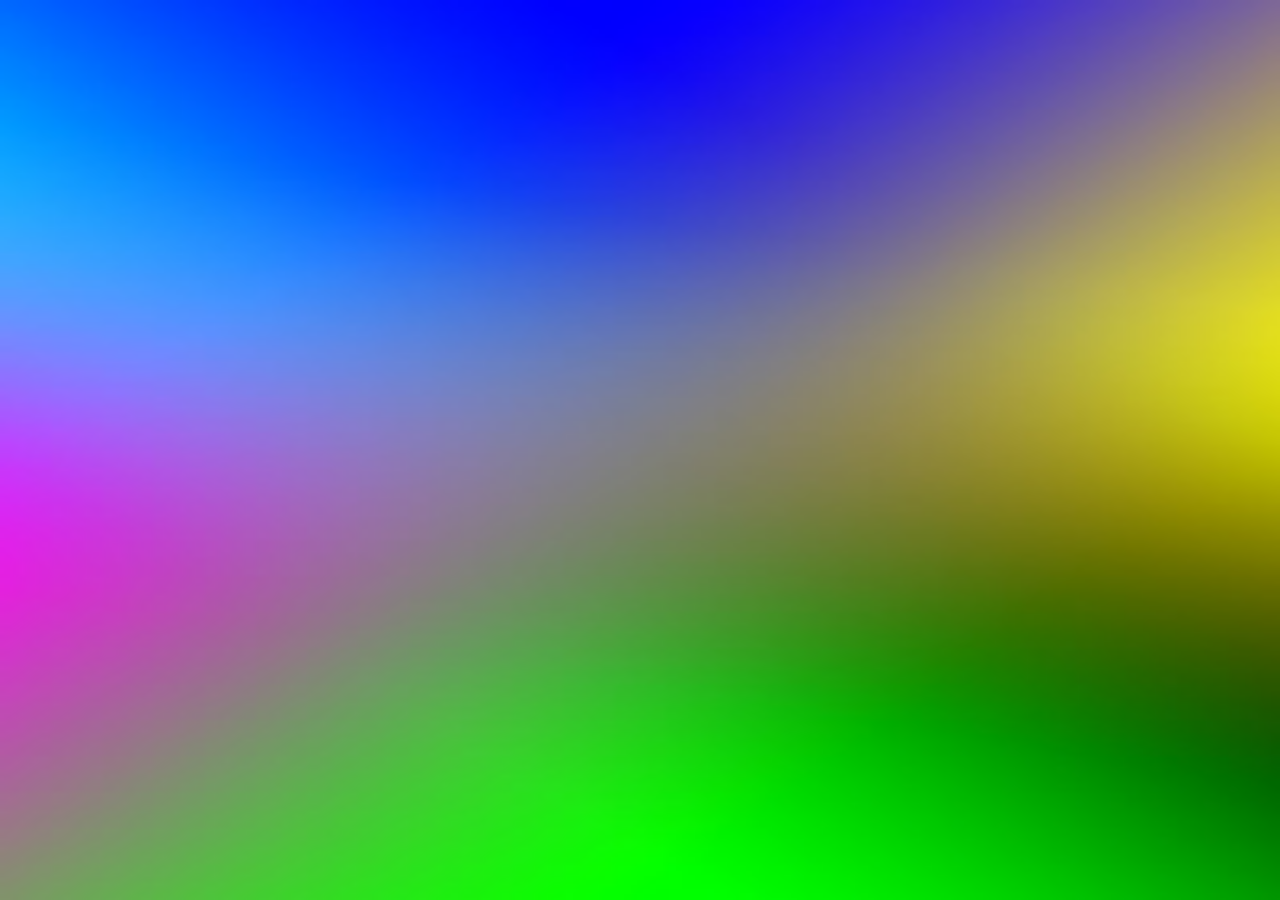
<file: www/index.html>
<!DOCTYPE HTML>
<html>
    <head>
        <meta charset="utf-8">
        <title>Merci !</title>
		<meta name="viewport" content="width=device-width, initial-scale=1.0, maximum-scale=1.0, user-scalable=no" />
		
		<!-- FontAwesome - http://fortawesome.github.io/Font-Awesome/ -->
        <link rel="stylesheet" href="css/font-awesome.min.css" />

		<!-- jQueryMobileCSS - original without styling -->
        <link rel="stylesheet" href="css/jquerymobile.css" />

		<!-- nativeDroid core CSS -->
        <link rel="stylesheet" href="css/jquerymobile.nativedroid.css" />

		<!-- nativeDroid: Light/Dark -->
        <link rel="stylesheet" href="css/jquerymobile.nativedroid.dark.css"  id='jQMnDTheme' />

		<!-- nativeDroid: Color Schemes -->
        <link rel="stylesheet" href="css/jquerymobile.nativedroid.color.green.css" id='jQMnDColor' />

		<!-- jQuery / jQueryMobile Scripts -->
		<script src="js/jquery-1.9.1.min.js"></script>
        <script src="js/jquery.mobile-1.3.1.min.js"></script>


    </head>
    <body>
        
    <div data-role="page" data-theme='b'>

        <div data-role="content">   
			<div data-nativedroid-plugin="splashscreen" data-nativedroid-splashscreen-time="4" data-nativedroid-splashscreen-animation="fadeOut" data-nativedroid-background="img/screnn_bg.jpg">
				<div class='splashScreenExample'>
					<h1>Recherchez</h1>
					<h2>Trouvez</h2>
					<h3>Dites</h3>
					<div class='splashScreenDroid'></div>
				</div>				
			</div>
				
			<div data-nativedroid-plugin="homescreen" data-nativedroid-background="img/bg.jpg">
				
                <div data-nativedroid-role='screenslide'>  
                    <div data-nativedroid-role='widget' 
						 data-nativedroid-widget-width='2'
						 data-nativedroid-widget-height='1' 
						 data-nativedroid-widget-offset-top='0' 
						 data-nativedroid-widget-offset-left='1'>
                         <img src="img/screen.png" alt="Logo_Merci" name="logo">
                     </div>
					<div data-nativedroid-role='widget' 
						 data-nativedroid-widget-width='2'
						 data-nativedroid-widget-height='1' 
						 data-nativedroid-widget-offset-top='2' 
						 data-nativedroid-widget-offset-left='1'>
                        <form action="resultat_recherche.html" method="get" data-ajax="false">
                            <label for="recherche" class="ui-hidden-accessible">Votre recherche</label>
                            <input type="text" name="recherche" id="recherche" data-clear-btn="true" required placeholder="Votre recherche ici...">
                        </form>
                     </div>
					<div data-nativedroid-role='widget'
						 data-nativedroid-widget-type='icon' 
						 data-nativedroid-widget-icon-type='text'
						 data-nativedroid-widget-icon-class='icon-bullhorn'
						 data-nativedroid-widget-icon-title='Annonces'
						 data-nativedroid-widget-icon-link='categories.html'
						 data-nativedroid-widget-width='1'
						 data-nativedroid-widget-height='1'
						 data-nativedroid-widget-offset-top='4'
						 data-nativedroid-widget-offset-left='0'>
					</div>
					<div data-nativedroid-role='widget'
						 data-nativedroid-widget-type='icon' 
						 data-nativedroid-widget-icon-type='text'
						 data-nativedroid-widget-icon-class='icon-home'
						 data-nativedroid-widget-icon-title='Boutiques'
						 data-nativedroid-widget-icon-link='boutiques.html'
						 data-nativedroid-widget-width='1'
						 data-nativedroid-widget-height='1'
						 data-nativedroid-widget-offset-top='4'
						 data-nativedroid-widget-offset-left='1'>
					</div>
					<div data-nativedroid-role='widget'
						 data-nativedroid-widget-type='icon' 
						 data-nativedroid-widget-icon-type='text'
						 data-nativedroid-widget-icon-class='icon-compass'
						 data-nativedroid-widget-icon-title='Avancée'
						 data-nativedroid-widget-icon-link='recherche.html'
						 data-nativedroid-widget-width='1'
						 data-nativedroid-widget-height='1'
						 data-nativedroid-widget-offset-top='4'
						 data-nativedroid-widget-offset-left='2'>
					</div>
					<div data-nativedroid-role='widget'
						 data-nativedroid-widget-type='icon' 
						 data-nativedroid-widget-icon-type='text'
						 data-nativedroid-widget-icon-class='icon-edit'
						 data-nativedroid-widget-icon-title='Suggestions'
						 data-nativedroid-widget-icon-link='suggestion.html'
						 data-nativedroid-widget-width='1'
						 data-nativedroid-widget-height='1'
						 data-nativedroid-widget-offset-top='4'
						 data-nativedroid-widget-offset-left='3'>
					</div>
				</div>
                
				<div data-nativedroid-role='screenslide'>
					<div data-nativedroid-role='widget'
						 data-nativedroid-widget-type='reader' 
						 data-nativedroid-widget-reader-type='rss' 
						 data-nativedroid-widget-reader-source="" 
						 data-nativedroid-widget-width='4'
						 data-nativedroid-widget-height='5'
						 data-nativedroid-widget-offset-top='0'
						 data-nativedroid-widget-offset-left='0'>
					</div>
				</div>
			</div>				

        </div>

    </div>
    
    <script src="js/nativedroid.script.js"></script>
    </body>
</html>
</file>
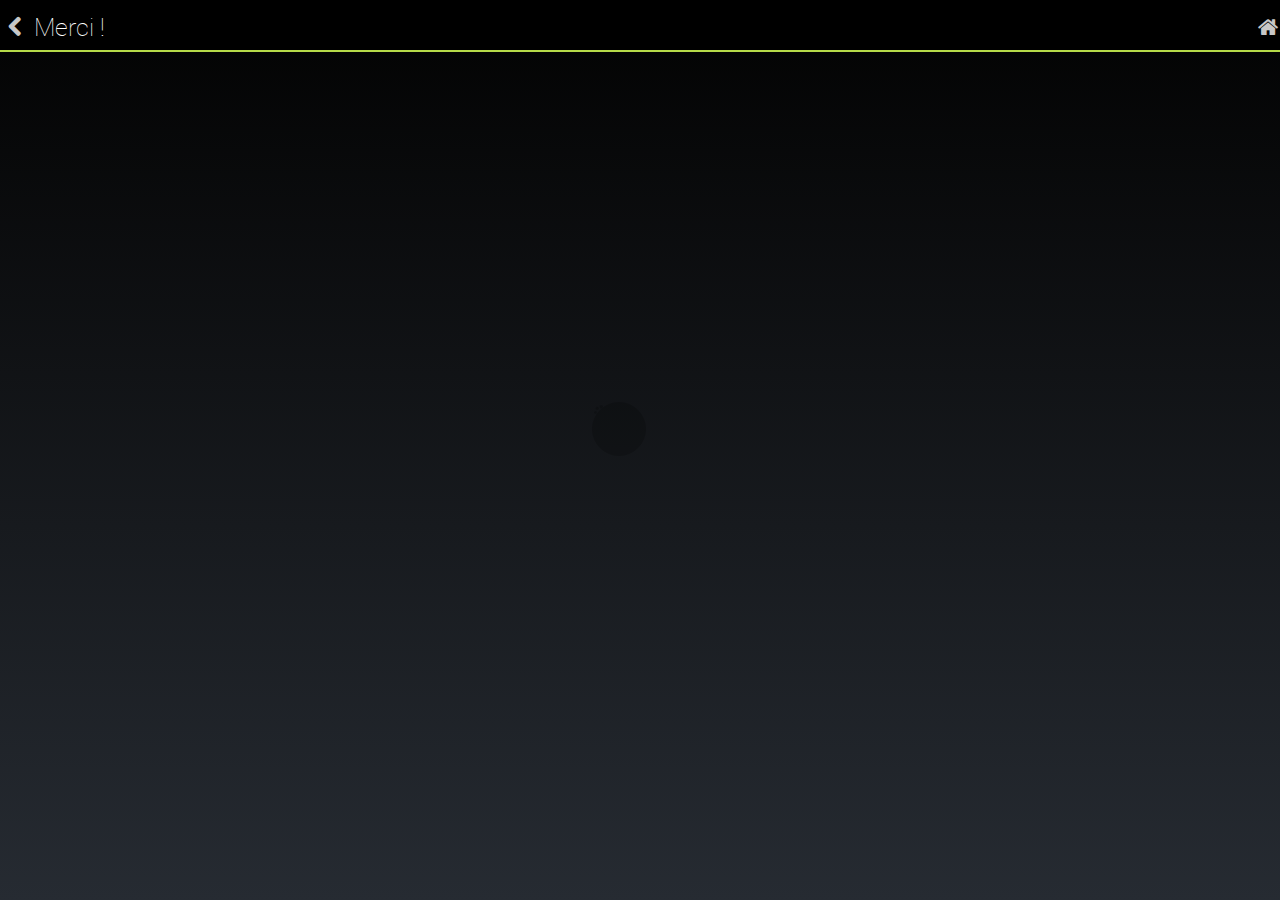
<file: www/annonceur.html>
<!DOCTYPE HTML>
<html>
    <head>
        <meta charset="utf-8">
        <title>Merci !</title>
		<meta name="viewport" content="width=device-width, initial-scale=1.0, maximum-scale=1.0, user-scalable=no" />
		
		<!-- FontAwesome - http://fortawesome.github.io/Font-Awesome/ -->
        <link rel="stylesheet" href="css/font-awesome.min.css" />

		<!-- jQueryMobileCSS - original without styling -->
        <link rel="stylesheet" href="css/jquerymobile.css" />

		<!-- nativeDroid core CSS -->
        <link rel="stylesheet" href="css/jquerymobile.nativedroid.css" />

		<!-- nativeDroid: Light/Dark -->
        <link rel="stylesheet" href="css/jquerymobile.nativedroid.dark.css"  id='jQMnDTheme' />

		<!-- nativeDroid: Color Schemes -->
        <link rel="stylesheet" href="css/jquerymobile.nativedroid.color.green.css" id='jQMnDColor' />

		<!-- jQuery / jQueryMobile Scripts -->
		<script src="js/jquery-1.9.1.min.js"></script>
        <script src="js/jquery.mobile-1.3.1.min.js"></script>
        
        <!--script de chargement des détails d'une annonce et de son auteur-->
        <!--<script src="js/ajax/get_articles_annonceur.js"></script>-->
        <script src="js/ajax/get_info_annonceur.js"></script>
        <script src="js/ajax/get_articles_annonceur.js"></script>

    </head>
    <body>

	<div id='map-canvas'></div>
        
    <div data-role="page" data-theme='b'>


        <div data-role="header" data-position="fixed" data-tap-toggle="false" data-theme='b'>
            <a href="#" data-rel="back" data-ajax="false"><i class='icon-chevron-left'></i></a>
            <h1>Merci !</h1>
            <a href="index.html" data-ajax="false"><i class='icon-home'></i> </a>
        </div>
        
        <div data-role="content">   


			<ul data-nativedroid-plugin='cards' id="wrap">
				<li data-cards-type='weather'>
                    <ul data-role="listview">
                    	<li id="img"> </li>
                    	<li id="nom"> </li>
                    </ul>
				</li>

				<li data-cards-type='sports'>
					<h1>Contacts</h1>
                    <ul>
                    	<li id="contacts"> </li>
                        <li id="email"> </li>
                    </ul>
				</li>
                
				<li data-cards-type='sports'>
					<h1>Localisation</h1>
                    <p id="localisation"> </p>
				</li>

				<li data-cards-type='text'>
					<h1>Description</h1>
					<p id="description"> </p>
				</li>
                
                <li data-cards-type='text'><h1>Publications</h1></li>
                <span id="publications"> </span>                
                                
			</ul>
	        
        </div>

    </div>
    
    <script src="js/nativedroid.script.js"></script>
    </body>
</html>
</file>
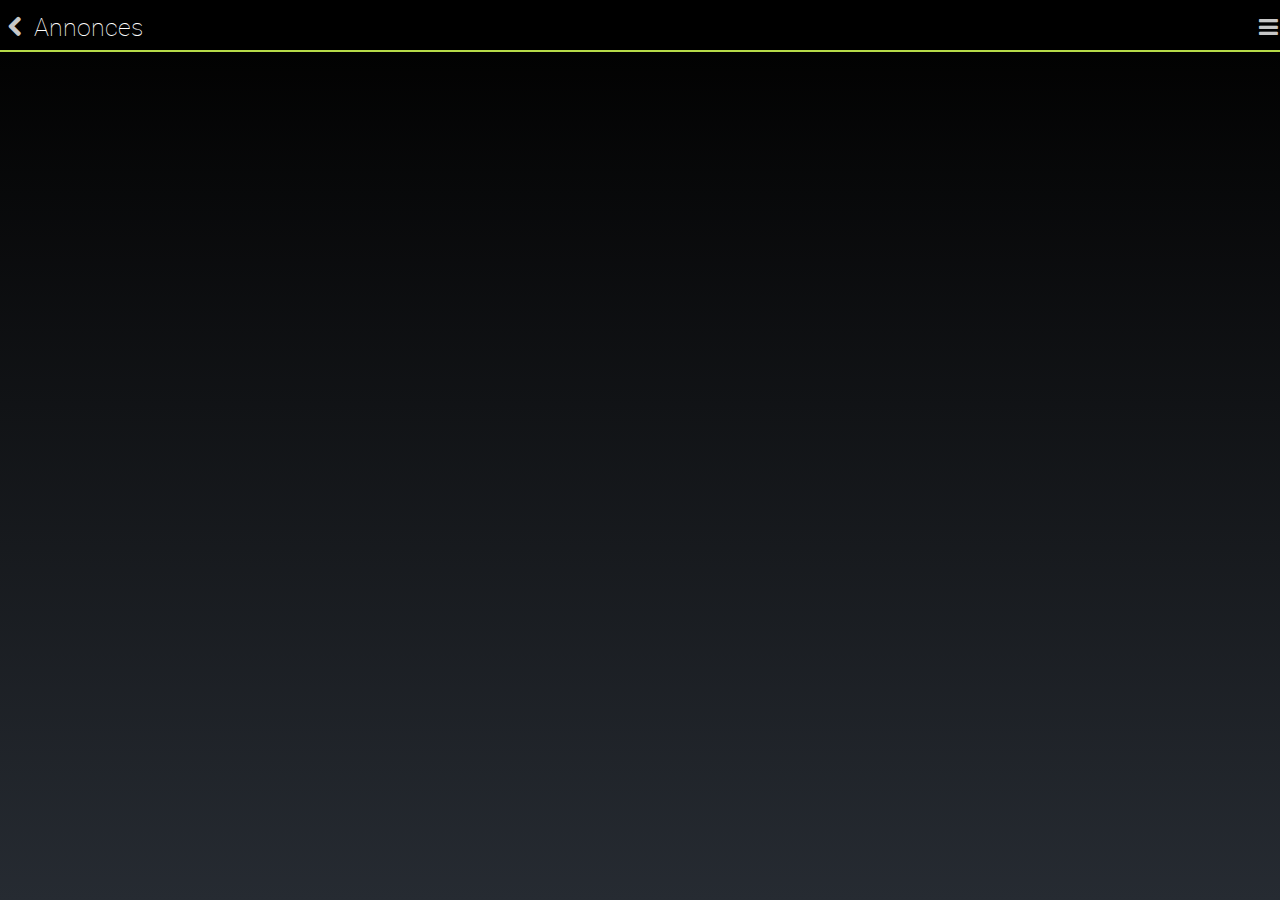
<file: www/articles.html>
<!DOCTYPE HTML>
<html>
    <head>
        <meta charset="utf-8">
        <title>Merci !</title>
		<meta name="viewport" content="width=device-width, initial-scale=1.0, maximum-scale=1.0, user-scalable=no" />
		
		<!-- FontAwesome - http://fortawesome.github.io/Font-Awesome/ -->
        <link rel="stylesheet" href="css/font-awesome.min.css" />

		<!-- jQueryMobileCSS - original without styling -->
        <link rel="stylesheet" href="css/jquerymobile.css" />

		<!-- nativeDroid core CSS -->
        <link rel="stylesheet" href="css/jquerymobile.nativedroid.css" />

		<!-- nativeDroid: Light/Dark -->
        <link rel="stylesheet" href="css/jquerymobile.nativedroid.dark.css"  id='jQMnDTheme' />

		<!-- nativeDroid: Color Schemes -->
        <link rel="stylesheet" href="css/jquerymobile.nativedroid.color.green.css" id='jQMnDColor' />

		<!-- jQuery / jQueryMobile Scripts -->
		<script src="js/jquery-1.9.1.min.js"></script>
        <script src="js/jquery.mobile-1.3.1.min.js"></script>
        
        <!--script ajax de chargement des articles et de la liste des rubrique de la categorie-->
        <script src="js/ajax/get_articles.js"></script>
        <script src="js/ajax/get_rubrique.js"></script>

    </head>
    <body>

	<div id='map-canvas'></div>
        
    <div data-role="page" data-theme='b'>
	        
        <div data-role="panel" id="panel_rubrique" data-theme="b" data-position="right">
            <ul data-role="listview" id="list_panel">
                
            </ul>
        </div><!-- /panel_rubrique -->

        <div data-role="header" data-position="fixed" data-tap-toggle="false" data-theme='b'>
            <a href="categories.html" data-ajax="false"><i class='icon-chevron-left'></i></a>
            <h1>Annonces</h1>
            <a href="#panel_rubrique" data-ajax="false" ><i class='icon-reorder'></i></a>
        </div>
        
        <div data-role="content">   

			<ul data-nativedroid-plugin='cards' id="wrap_articles">
            
			</ul>

        </div>

    </div>
    

    <script src="js/nativedroid.script.js"></script>
    </body>
</html>
</file>
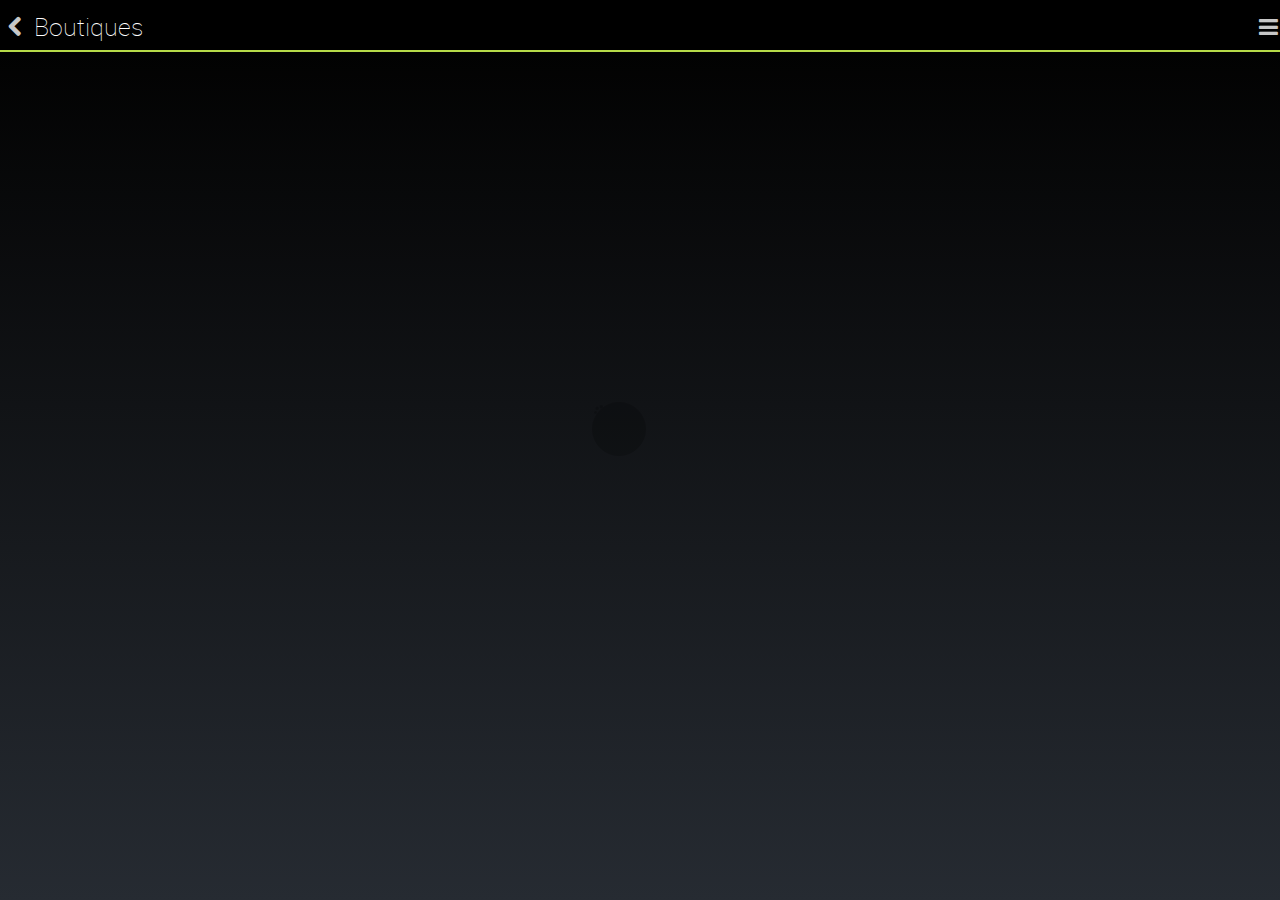
<file: www/boutiques.html>
<!DOCTYPE HTML>
<html>
    <head>
        <meta charset="utf-8">
        <title>Merci !</title>
		<meta name="viewport" content="width=device-width, initial-scale=1.0, maximum-scale=1.0, user-scalable=no" />
		
		<!-- FontAwesome - http://fortawesome.github.io/Font-Awesome/ -->
        <link rel="stylesheet" href="css/font-awesome.min.css" />

		<!-- jQueryMobileCSS - original without styling -->
        <link rel="stylesheet" href="css/jquerymobile.css" />

		<!-- nativeDroid core CSS -->
        <link rel="stylesheet" href="css/jquerymobile.nativedroid.css" />

		<!-- nativeDroid: Light/Dark -->
        <link rel="stylesheet" href="css/jquerymobile.nativedroid.dark.css"  id='jQMnDTheme' />

		<!-- nativeDroid: Color Schemes -->
        <link rel="stylesheet" href="css/jquerymobile.nativedroid.color.green.css" id='jQMnDColor' />

		<!-- jQuery / jQueryMobile Scripts -->
		<script src="js/jquery-1.9.1.min.js"></script>
        <script src="js/jquery.mobile-1.3.1.min.js"></script>
        
        <!--script de chargement de la liste de categorie-->
        <script src="js/ajax/get_boutique.js"></script>

    </head>
    <body>

	<div id='map-canvas'></div>
        
    <div data-role="page" data-theme='b'>
	        
        <div data-role="panel" id="panel_recherche" data-theme="b" data-position="right">
            <ul data-role="listview">
                <input type="search" name="form_recherche" id="form_recherche"/>
            </ul>
        </div><!-- /panel_rubrique -->

        <div data-role="header" data-position="fixed" data-tap-toggle="false" data-theme='b'>
            <a href="#" data-rel="back" data-ajax="false"><i class='icon-chevron-left'></i></a>
            <h1>Boutiques</h1>
            <a href="#panel_recherche" data-ajax="false" ><i class='icon-reorder'></i></a>
        </div>
        
        <div data-role="content">   
			<ul data-nativedroid-plugin='cards' id="wrap">

			</ul>
        </div>

    </div>

    <script src="js/nativedroid.script.js"></script>
    </body>
</html>
</file>
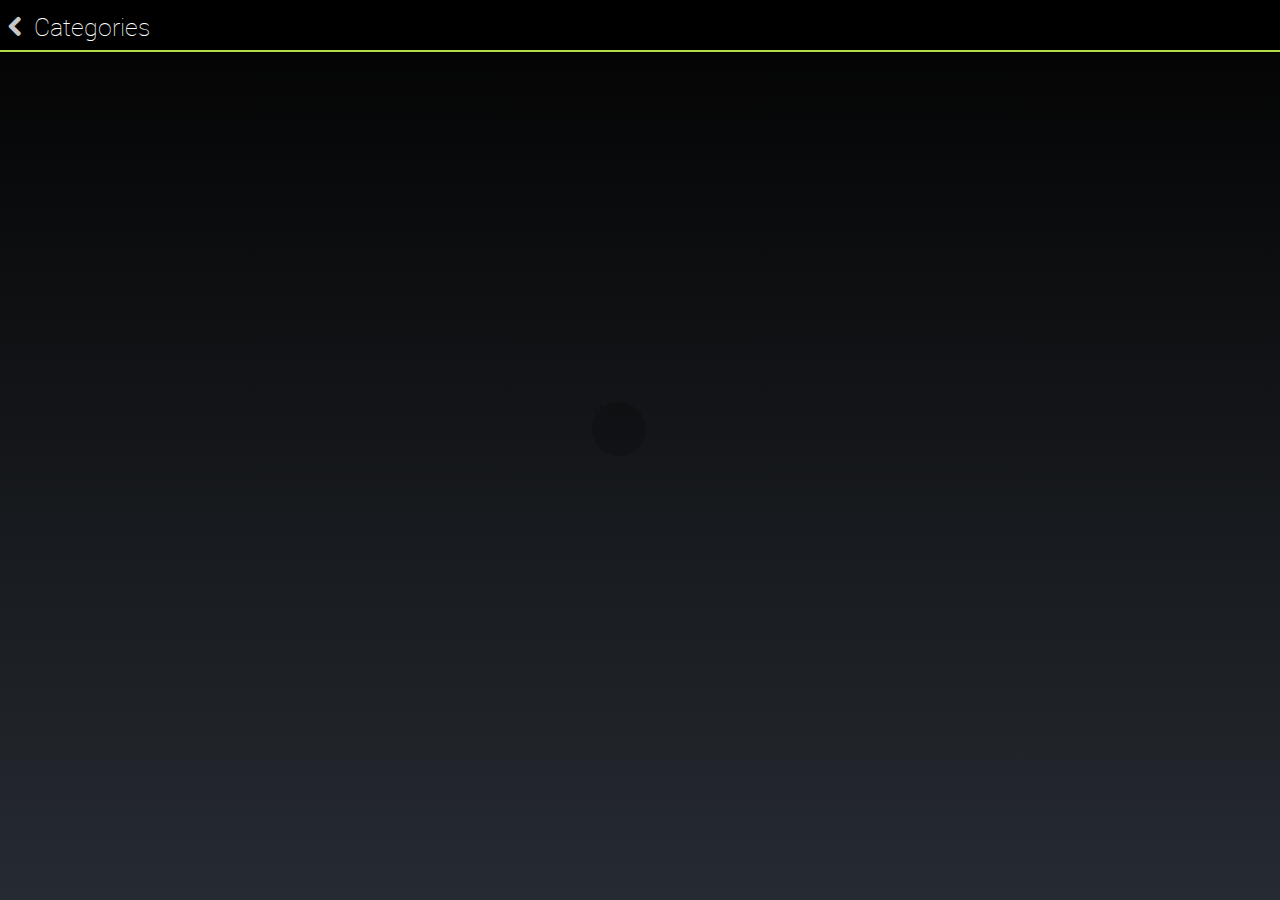
<file: www/categories.html>
<!DOCTYPE HTML>
<html>
    <head>
        <meta charset="utf-8">
        <title>Merci !</title>
		<meta name="viewport" content="width=device-width, initial-scale=1.0, maximum-scale=1.0, user-scalable=no" />
		
		<!-- FontAwesome - http://fortawesome.github.io/Font-Awesome/ -->
        <link rel="stylesheet" href="css/font-awesome.min.css" />

		<!-- jQueryMobileCSS - original without styling -->
        <link rel="stylesheet" href="css/jquerymobile.css" />

		<!-- nativeDroid core CSS -->
        <link rel="stylesheet" href="css/jquerymobile.nativedroid.css" />

		<!-- nativeDroid: Light/Dark -->
        <link rel="stylesheet" href="css/jquerymobile.nativedroid.dark.css"  id='jQMnDTheme' />

		<!-- nativeDroid: Color Schemes -->
        <link rel="stylesheet" href="css/jquerymobile.nativedroid.color.green.css" id='jQMnDColor' />

		<!-- jQuery / jQueryMobile Scripts -->
		<script src="js/jquery-1.9.1.min.js"></script>
        <script src="js/jquery.mobile-1.3.1.min.js"></script>
        
        <!--script de chargement de la liste de categorie-->
        <script src="js/ajax/get_categorie.js"></script>

    </head>
    <body>

	<div id='map-canvas'></div>
        
    <div data-role="page" data-theme='b'>


        <div data-role="header" data-position="fixed" data-tap-toggle="false" data-theme='b'>
            <a href="index.html" data-ajax="false"><i class='icon-chevron-left'></i></a>
            <h1>Categories</h1>
        </div>
        
        <div data-role="content">   
			
			<ul data-nativedroid-plugin='cards' id="wrap">
			</ul>
	        
        </div>

    </div>
    

    <script src="js/nativedroid.script.js"></script>
    </body>
</html>
</file>
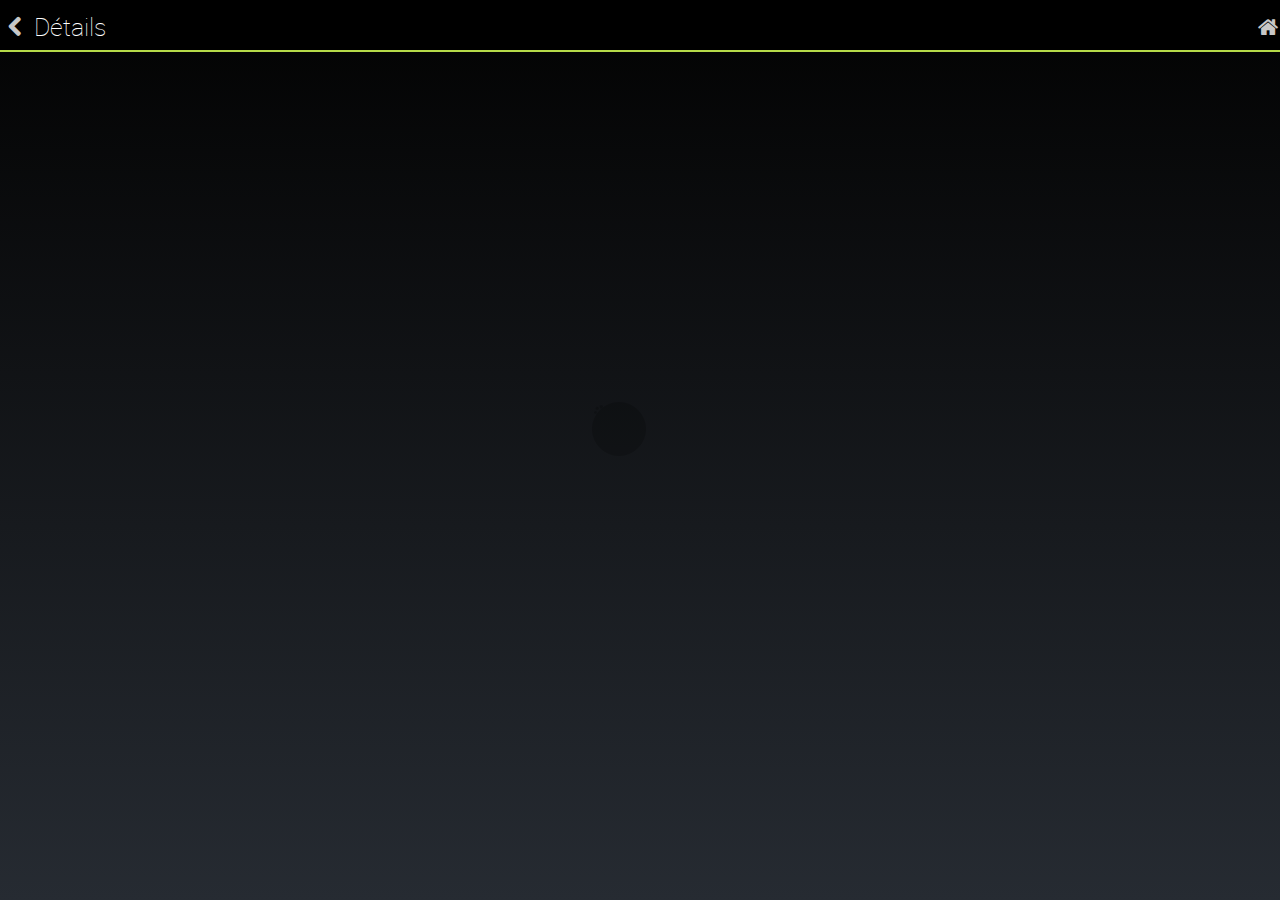
<file: www/details_article.html>
<!DOCTYPE HTML>
<html>
    <head>
        <meta charset="utf-8">
        <title>Merci !</title>
		<meta name="viewport" content="width=device-width, initial-scale=1.0, maximum-scale=1.0, user-scalable=no" />
		
		<!-- FontAwesome - http://fortawesome.github.io/Font-Awesome/ -->
        <link rel="stylesheet" href="css/font-awesome.min.css" />

		<!-- jQueryMobileCSS - original without styling -->
        <link rel="stylesheet" href="css/jquerymobile.css" />

		<!-- nativeDroid core CSS -->
        <link rel="stylesheet" href="css/jquerymobile.nativedroid.css" />

		<!-- nativeDroid: Light/Dark -->
        <link rel="stylesheet" href="css/jquerymobile.nativedroid.dark.css"  id='jQMnDTheme' />

		<!-- nativeDroid: Color Schemes -->
        <link rel="stylesheet" href="css/jquerymobile.nativedroid.color.green.css" id='jQMnDColor' />

		<!-- jQuery / jQueryMobile Scripts -->
		<script src="js/jquery-1.9.1.min.js"></script>
        <script src="js/jquery.mobile-1.3.1.min.js"></script>
        
        <!--script de chargement des détails d'une annonce et de son auteur-->
        <script src="js/ajax/get_info_article.js"></script>
        <script src="js/ajax/get_info_annonceur.js"></script>

    </head>
    <body>

	<div id='map-canvas'></div>
        
    <div data-role="page" data-theme='b'>


        <div data-role="header" data-position="fixed" data-tap-toggle="false" data-theme='b'>
            <a href="#" data-rel="back" data-ajax="false"><i class='icon-chevron-left'></i></a>
            <h1>Détails</h1>
            <a href="index.html" data-ajax="false"><i class='icon-home'></i> </a>
        </div>
        
        <div data-role="content">   


			<ul data-nativedroid-plugin='cards'>
				<li data-cards-type='weather'>
                    <ul data-role="listview">
                    	<li id="img_article"> </li>
                    	<li id="nom_article"> </li>
                        <li id="etat_article"> </li>
                    </ul>
				</li>

				<li data-cards-type='publictransport' id="wrap_caracteristiques">
                    <div id="prix_article"> </div>
				</li>

				<li data-cards-type='publictransport' id="wrap_caracteristiques">
					<h1>Caractéristiques</h1>
                    <br>
                    <div id="caracteristique"> </div>
				</li>

				<li data-cards-type='text' id="wrap_description">
					<h1>Description</h1>
					<p></p>
				</li>
                
				<li data-cards-type='sports' id="wrap_auteur">
					<h1 id="nom">De </h1>
                    <h2 id="type"> </h2>
                    <ul>
                    	<li><i class="icon-star"></i><i class="icon-star"></i><i class="icon-star"></i><i class="icon-star-half-full"></i><i class="icon-star-empty"></i></li>
                    	<li id="contacts"> </li>
                        <li id="email"> </li>
                        <li id="type_auteur"> </li>
                    </ul>
                    <br>
					<a href='' data-ajax="false"><i class='icon-file-alt'></i> Voir toutes ses annonces</a>
				</li>
			</ul>

	        
        </div>

    </div>
    
    <script src="js/nativedroid.script.js"></script>
    </body>
</html>
</file>
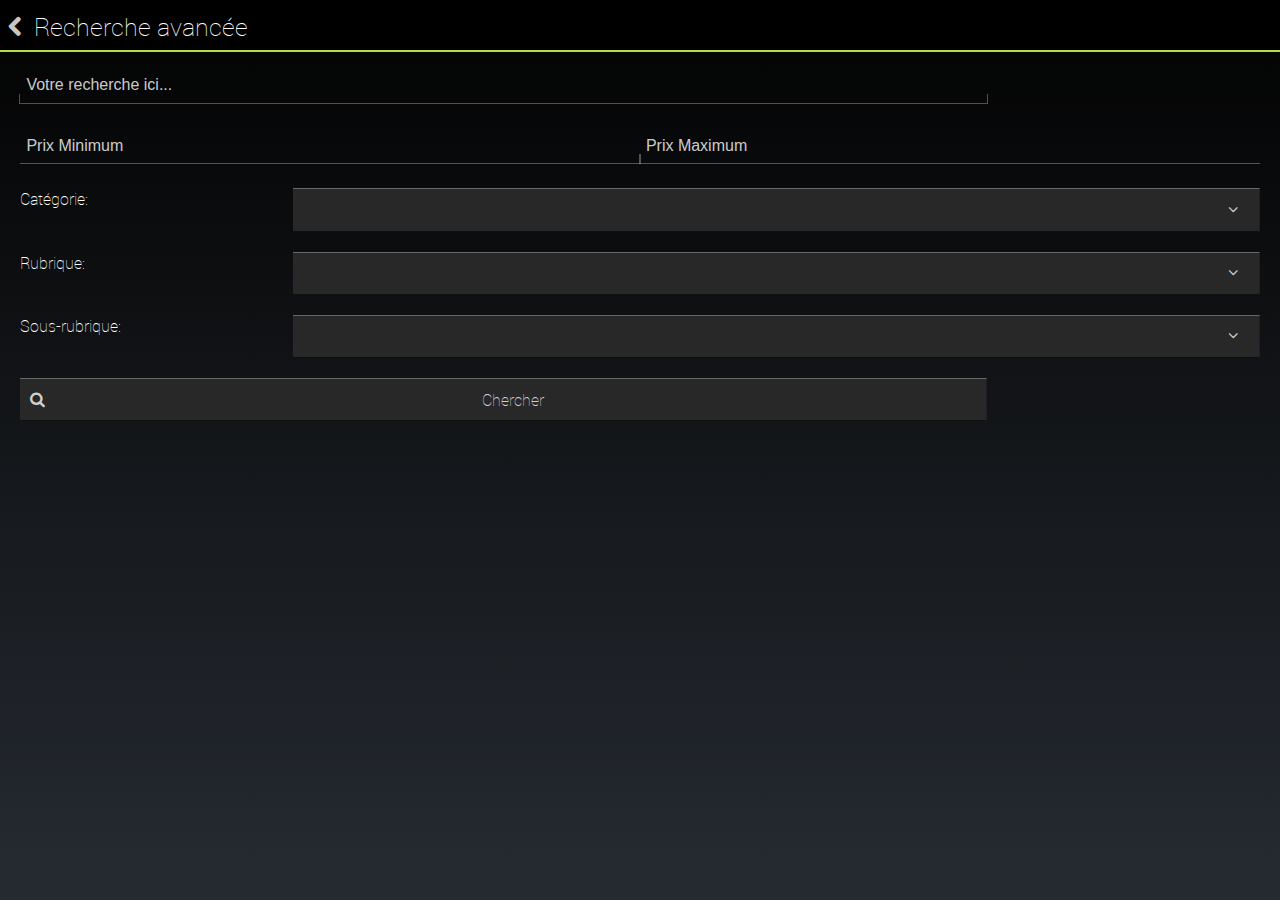
<file: www/recherche.html>
<!DOCTYPE HTML>
<html>
    <head>
        <meta charset="utf-8">
        <title>Merci !</title>
		<meta name="viewport" content="width=device-width, initial-scale=1.0, maximum-scale=1.0, user-scalable=no" />
		
		<!-- FontAwesome - http://fortawesome.github.io/Font-Awesome/ -->
        <link rel="stylesheet" href="css/font-awesome.min.css" />

		<!-- jQueryMobileCSS - original without styling -->
        <link rel="stylesheet" href="css/jquerymobile.css" />

		<!-- nativeDroid core CSS -->
        <link rel="stylesheet" href="css/jquerymobile.nativedroid.css" />

		<!-- nativeDroid: Light/Dark -->
        <link rel="stylesheet" href="css/jquerymobile.nativedroid.dark.css"  id='jQMnDTheme' />

		<!-- nativeDroid: Color Schemes -->
        <link rel="stylesheet" href="css/jquerymobile.nativedroid.color.green.css" id='jQMnDColor' />

		<!-- jQuery / jQueryMobile Scripts -->
		<script src="js/jquery-1.9.1.min.js"></script>
        <script src="js/jquery.mobile-1.3.1.min.js"></script>

    </head>
    <body>

	<div id='map-canvas'></div>
        
    <div data-role="page" data-theme='b'>
	        
        <div data-role="header" data-position="fixed" data-tap-toggle="false" data-theme='b'>
            <a href="#" data-rel="back" data-ajax="false"><i class='icon-chevron-left'></i></a>
            <h1>Recherche avancée</h1>
        </div>
        
        <div data-role="content">   

            <form action="resultat_recherche.html" method="get" data-ajax="false">
                <div style="padding: 0 20px">
                    <div data-role="fieldcontain">
                        <label for="recherche" class="ui-hidden-accessible">Votre recherche</label>
                        <input name="recherche"  id="recherche" type="text" data-clear-btn="true" required placeholder="Votre recherche ici...">
                    </div>
                    <div class="ui-grid-a">
                        <div class="ui-block-a">
                            <label for="prix_min" class="ui-hidden-accessible">Minimum:</label>
                            <input type="text" name="prix_min" id="prix_min" placeholder="Prix Minimum" data-clear-btn="true">
                        </div>
                        <div class="ui-block-b">
                            <label for="prix_max" class="ui-hidden-accessible">Maximum:</label>
                            <input type="text" name="prix_max" id="prix_max" placeholder="Prix Maximum" data-clear-btn="true">
                        </div>
                    </div>                                        
                    <div data-role="fieldcontain">
                        <label for="categorie" class="select">Catégorie:</label>
                        <select name="categorie" id="categorie" data-native-menu="false">
                            <option value="toute">&nbsp;</option>
                            <option value="informatique">Informatique</option>
                            <option value="telephonie">Téléphonie</option>
                            <option value="multimedia">Multimedia</option>
                            <option value="services">Services</option>
                            <option value="vestimentaire">Vestimentaire</option>
                            <option value="bijoux">Bijoux et accessoires</option>
                            <option value="auto">Auto, Moto</option>
                            <option value="sport">Sport</option>
                            <option value="jeux">Jeux, Jouets</option>
                        </select>
                    </div>
                    <div data-role="fieldcontain">
                        <label for="rubrique" class="select">Rubrique:</label>
                        <select name="rubrique" id="rubrique" data-native-menu="false">
                            <option value="0">&nbsp;</option>
                            <option value="1">Rubrique 1</option>
                            <option value="2">Rubrique 2</option>
                            <option value="3">Rubrique 3</option>
                            <option value="4">Rubrique 4</option>
                            <option value="5">Rubrique 5</option>
                        </select>
                    </div>
                    <div data-role="fieldcontain">
                        <label for="sousrubrique" class="select">Sous-rubrique:</label>
                        <select name="sousrubrique" id="sousrubrique" data-native-menu="false">
                            <option value="0">&nbsp;</option>
                            <option value="1">Sous-rubrique 1</option>
                            <option value="2">Sous-rubrique 2</option>
                            <option value="3">Sous-rubrique 3</option>
                            <option value="4">Sous-rubrique 4</option>
                            <option value="5">Sous-rubrique 5</option>
                        </select>
                    </div>
                    <div data-role="fieldcontain">
                        <button type="submit" id="submit-1" data-icon="search" data-iconpos="left">Chercher</button>
                    </div>
                </div>                    
                
            </form>
            
            
        </div>

    </div>
    

    <script src="js/nativedroid.script.js"></script>
    </body>
</html>
</file>
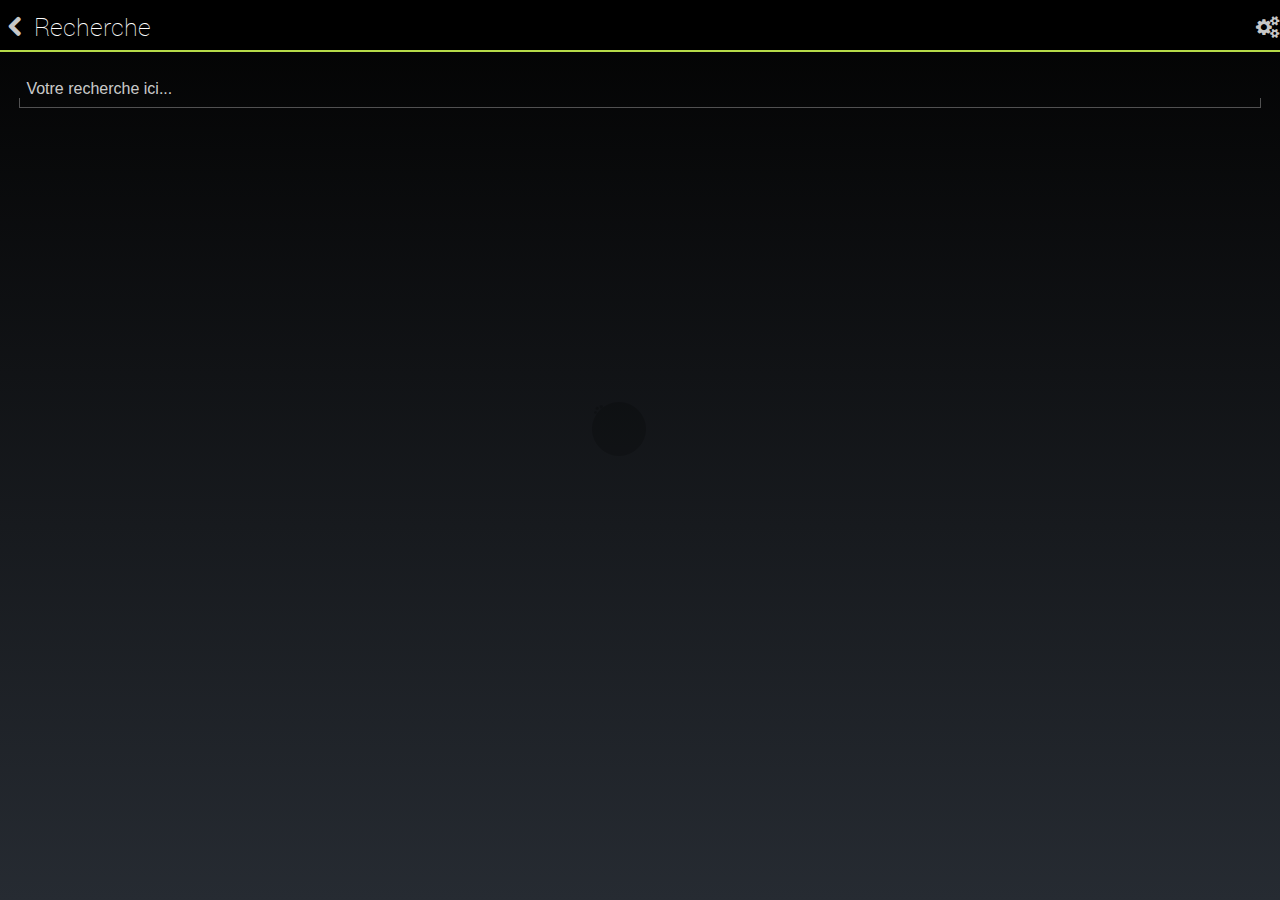
<file: www/resultat_recherche.html>
<!DOCTYPE HTML>
<html>
    <head>
        <meta charset="utf-8">
        <title>Merci !</title>
		<meta name="viewport" content="width=device-width, initial-scale=1.0, maximum-scale=1.0, user-scalable=no" />
		
		<!-- FontAwesome - http://fortawesome.github.io/Font-Awesome/ -->
        <link rel="stylesheet" href="css/font-awesome.min.css" />

		<!-- jQueryMobileCSS - original without styling -->
        <link rel="stylesheet" href="css/jquerymobile.css" />

		<!-- nativeDroid core CSS -->
        <link rel="stylesheet" href="css/jquerymobile.nativedroid.css" />

		<!-- nativeDroid: Light/Dark -->
        <link rel="stylesheet" href="css/jquerymobile.nativedroid.dark.css"  id='jQMnDTheme' />

		<!-- nativeDroid: Color Schemes -->
        <link rel="stylesheet" href="css/jquerymobile.nativedroid.color.green.css" id='jQMnDColor' />

		<!-- jQuery / jQueryMobile Scripts -->
		<script src="js/jquery-1.9.1.min.js"></script>
        <script src="js/jquery.mobile-1.3.1.min.js"></script>
        
        <!--script ajax de chargement des resultat de recherche-->
        <script src="js/ajax/get_recherche.js"></script>      
        
    </head>
    <body>
        <div id='map-canvas'></div>
            
        <div data-role="page" data-theme='b'>
            <div data-role="header" data-position="fixed" data-tap-toggle="false" data-theme='b'>
                <a href="index.html" data-ajax="false"><i class='icon-chevron-left'></i></a>
                <h1>Recherche</h1>
                <a href="recherche.html" data-ajax="false"><i class='icon-cogs'></i></a>
            </div>
            
            <div data-role="content">   
                <ul data-nativedroid-plugin='cards' id="wrap">
                	<div style="margin: 5px 20px 50px 20px">
                        <form action="resultat_recherche.html" method="get" data-ajax="false">
                            <label for="recherche" class="ui-hidden-accessible">Votre recherche</label>
                            <input type="text" name="recherche" id="recherche" data-clear-btn="true" required placeholder="Votre recherche ici...">
                        </form>
                    </div>
                    
                
                
                
                </ul>
            </div>
        </div>
    
		<script src="js/nativedroid.script.js"></script>
            
    </body>
</html>
</file>
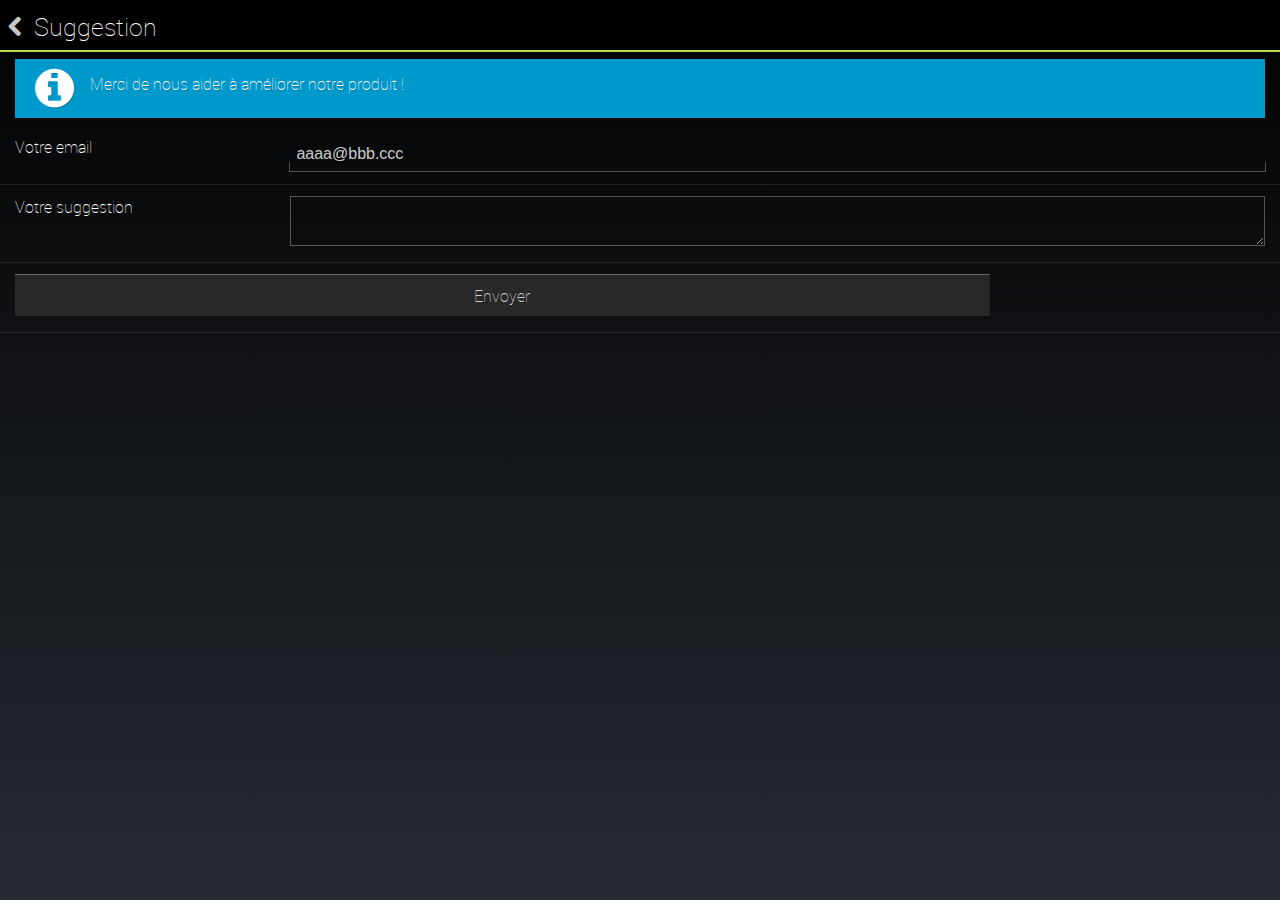
<file: www/suggestion.html>
<!DOCTYPE HTML>
<html>
    <head>
        <meta charset="utf-8">
        <title>Merci !</title>
		<meta name="viewport" content="width=device-width, initial-scale=1.0, maximum-scale=1.0, user-scalable=no" />
		
		<!-- FontAwesome - http://fortawesome.github.io/Font-Awesome/ -->
        <link rel="stylesheet" href="css/font-awesome.min.css" />

		<!-- jQueryMobileCSS - original without styling -->
        <link rel="stylesheet" href="css/jquerymobile.css" />

		<!-- nativeDroid core CSS -->
        <link rel="stylesheet" href="css/jquerymobile.nativedroid.css" />

		<!-- nativeDroid: Light/Dark -->
        <link rel="stylesheet" href="css/jquerymobile.nativedroid.dark.css"  id='jQMnDTheme' />

		<!-- nativeDroid: Color Schemes -->
        <link rel="stylesheet" href="css/jquerymobile.nativedroid.color.green.css" id='jQMnDColor' />

		<!-- jQuery / jQueryMobile Scripts -->
		<script src="js/jquery-1.9.1.min.js"></script>
        <script src="js/jquery.mobile-1.3.1.min.js"></script>

		<!-- Script de transfert du message -->
		<script src="js/ajax/post_suggest.js"></script>

    </head>
    <body>

	<div id='map-canvas'></div>
        
    <div data-role="page" data-theme='b'>
	        
        <div data-role="header" data-position="fixed" data-tap-toggle="false" data-theme='b'>
            <a href="index.html" data-ajax="false"><i class='icon-chevron-left'></i></a>
            <h1>Suggestion</h1>
        </div>
        
        <div data-role="content">   
        
	        <div class='inset'>
				<div class='message info'>
					<i class='icon-info-sign'></i>
					<p>Merci de nous aider à améliorer notre produit !</p>
				</div>
	        </div>                        

            <form method="get" id="form_suggestion">
                <ul data-role="listview" data-inset="true">
                    <li data-role="fieldcontain">
                        <label for="mail">Votre email</label>
                        <input type="email" name="mail" id="mail" data-clear-btn="true" required placeholder="aaaa@bbb.ccc">
                    </li>
                    <li data-role="fieldcontain">
                        <label for="msg">Votre suggestion</label>
                        <textarea name="msg" id="msg" required></textarea>
                    </li>
                    <li data-role="fieldcontain">
                        <button type="submit" id="submit" onClick="envoi_msg(); return false;">Envoyer</button>
                    </li>
                                    
                </ul>
            </form>
            
        </div>

    </div>

    <script src="js/nativedroid.script.js"></script>
    </body>
</html>
</file>
<file: www/css/jquerymobile.nativedroid.css>
/*@import url("http://fonts.googleapis.com/css?family=Roboto:400,100,300,500,700");*/
@font-face {
    font-family: 'robotothin';
    src: url('font/Roboto-Thin-webfont.eot');
    src: url('font/font/Roboto-Thin-webfont.eot?#iefix') format('embedded-opentype'),
         url('font/Roboto-Thin-webfont.woff') format('woff'),
         url('font/Roboto-Thin-webfont.ttf') format('truetype'),
         url('font/Roboto-Thin-webfont.svg#robotothin') format('svg');
    font-weight: normal;
    font-style: normal;	
}


a {
	text-decoration: none;
}

.ui-page {
	font-family: "robotothin", sans-serif;
	font-weight: 300;
}

.ui-content {
	padding: 0px;
}

.ui-content .ui-listview-inset, .ui-panel-inner .ui-listview-inset,.ui-content .ui-listview, .ui-panel-inner .ui-listview {
	margin: 0;
}

.ui-header {
	z-index: 9999;
	padding: 7px 15px 7px 25px;
	padding: 0px 0px 0px 0px;
	min-height: 50px;
}

.ui-header.noborder {
	border-bottom: 2px solid transparent !important;
}

.ui-header-fixed {
	top: 0px;
}

.ui-header-fixed .ui-btn-left, .ui-header-fixed .ui-btn-right {
	top: 3px;
}

.ui-header .ui-btn-left, .ui-header .ui-btn-right, .ui-footer .ui-btn-left, .ui-footer .ui-btn-right,.ui-header-fixed.ui-fixed-hidden .ui-btn-right {
	position: fixed;
}

.ui-header.ui-fixed-hidden {
	padding: 7px 15px 7px 25px;
}

.ui-header .ui-title, .ui-footer .ui-title {
	text-align: left;
	margin: 4px 7px 3px 7px;
	margin: 10px 25px 7px 34px;
	font-size: 25px;
	font-weight: 300;
}

.ui-header .ui-btn-inner, .ui-footer .ui-btn-inner, .ui-mini .ui-btn-inner {
	text-decoration: none;
	padding: 9px 3px 3px 0px;
}

.ui-header .ui-btn-inner, .ui-footer .ui-btn-inner{
	font-size: 22px;
}

.ui-header .ui-btn-right .ui-btn-inner {
	min-width: 32px;
}

.ui-footer .ui-navbar {
	box-shadow:  0px 0px 10px rgba(0,0,0,0.5);
}

.ui-navbar ul li:last-child {
	border-right: 0px;
}

.ui-footer {
	z-index: 9999;
	padding: 7px 15px 7px 25px;
	padding: 0px 0px 0px 0px;
	min-height: 50px;
}

.ui-footer .ui-btn-text {
	top: 7px;
	font-size: 20px;
}

.ui-footer.noborder {
	border-bottom: 2px solid transparent !important;
}

.ui-footer-fixed {
	bottom: 0px;
}

.ui-footer-fixed .ui-btn-left, .ui-footer-fixed .ui-btn-right {
	top: 3px;
}

.ui-footer .ui-btn-left, .ui-footer .ui-btn-right, .ui-footer .ui-btn-left, .ui-footer .ui-btn-right,.ui-footer-fixed.ui-fixed-hidden .ui-btn-right {
	position: fixed;
}

.ui-footer.ui-fixed-hidden {
	padding: 7px 15px 7px 25px;
}

.ui-footer .ui-title, .ui-footer .ui-title {
	text-align: left;
	margin: 4px 7px 3px 7px;
	margin: 10px 25px 7px 34px;
	font-size: 25px;
	font-weight: 300;
}

.ui-footer .ui-btn-inner, .ui-mini .ui-btn-inner {
	text-decoration: none;
	padding: 9px 3px 3px 0px;
}

.ui-footer .ui-btn-inner, .ui-footer .ui-btn-inner{
	font-size: 22px;
}

.ui-footer .ui-btn-right .ui-btn-inner {
	min-width: 32px;
}


.ui-li-divider {
	padding: 7px 15px 7px 15px; 
}

.ui-link-inherit {
	font-size: 20px;
	line-height: 25px;
}

.ui-listview .ui-li-icon {
	width: 32px !important;
	height: 32px !important;
	max-width: 32px !important;
	max-height: 32px !important;
	margin-top: -6px !important;
}

img.ui-li-icon {
	width: 32px;
	height: 32px;
	background-position: center center;
	background-repeat: no-repeat;
}

.ui-li-has-icon .ui-btn-inner a.ui-link-inherit, .ui-li-static.ui-li-has-icon {
	padding-left: 45px;
}

.ui-btn {
	-webkit-transition: background 0.2s, color 0.2s;
	-moz-transition: background 0.2s, color 0.2s;
	-o-transition: background 0.2s, color 0.2s;
	-ms-transition: background 0.2s, color 0.2s;
	transition: background 0.2s, color 0.2s;
}

.ui-li-heading {
	font-weight: 300;
	font-size: 18px;	
	white-space:normal;
}

.ui-li-desc {
	font-weight: 300;
	font-size: 16px;
	white-space:normal;
}

.ui-listview-filter {
	margin: auto;
}

.ui-listview-filter .ui-input-search {
	margin: auto;
}

.ui-li-thumb {
	left: 15px;
	top: 25px;
	max-width: 70px;
	max-height: 115px;
}

.ui-li-has-thumb {
	min-height: 115px;
}

.ui-li-has-thumb .ui-link-inherit,.ui-li-has-thumb .ui-btn-inner.ui-li {
	border-bottom: 0px !important; 
}

.ui-loader-textonly {
	color: #FFFFFF;
	position: fixed;
	top: 100%;
	left: 0px;
	width: 100%;
	background-color: #020202;	
}
.ui-loader h1 {
	font-family: "robotothin", sans-serif;
	font-weight: 300;
	text-transform: uppercase;
}

.ui-loader-textonly.ui-loader-verbose {
	margin-left: 0px;
}

.ui-li-desc img {
	max-width: 100%;
	display: block;
	padding-top: 7px;
	padding-bottom: 7px;
}

.ui-collapsible-content {
	padding: 0px;
}

.ui-collapsible-heading-toggle .ui-btn-text {
	font-weight: 300;
	font-size: 22px;
}

.ui-grid-b.fixed,.ui-grid-a.fixed {
	display: none;
}

.ui-content h1,.ui-content h2,.ui-content h3,.ui-content h4,.ui-content h5,.ui-content h6,.ui-content p {
	font-weight: 300;
	margin: 7px 0px 7px 0px;
}

.ui-collapsible h1.ui-collapsible-heading, .ui-collapsible h2.ui-collapsible-heading, .ui-collapsible h3.ui-collapsible-heading, .ui-collapsible h4.ui-collapsible-heading, .ui-collapsible h5.ui-collapsible-heading, .ui-collapsible h6.ui-collapsible-heading {
	padding-left: 0px;
	margin: auto;
}

.ui-content th {
	font-weight: 300;
}

.ui-popup-container.ui-popup-active {
	z-index: 99999;	
}

.ui-dialog-contain .ui-content,.ui-popup .ui-content {
	padding: 15px 15px 0px 15px;
}

.ui-dialog-contain .ui-title,.ui-popup .ui-title {
	font-size: 22px;
}

.ui-popup .ui-content p {
	padding: 15px;
}

.ui-popup h1.ui-title {
	padding: 0px;
}

.ui-popup-screen.in {
	opacity: 1;
}
.ui-popup-screen {
	background-color: rgba(0,0,0,0.8);
}

.ui-panel-inner {
	padding: 0px;
}

.ui-input-search {
	padding: 3px 15px 3px 45px;
}

.ui-body-b .ui-input-search input {
	display: inline-block;
	width: 90%;
	padding-left: 7px;
}

.ui-selectmenu .ui-header a,.ui-dialog-contain .ui-header a {
	display: none;
}

div.inset {
	padding: 0px 15px 0px 15px;
}

.ui-listview-filter {
	position: relative;
}


.ui-slider-handle {
	border-radius: 50%;
	-webkit-transition: border 0.5s, background 0.5s;
	-moz-transition: border 0.5s, background 0.5s;
	-o-transition: border 0.5s, background 0.5s;
	-ms-transition: border 0.5s, background 0.5s;
	transition: border 0.5s, background 0.5s;
}


.ui-slider-handle.ui-btn {
	background-color: transparent !important;
}

.ui-slider-track .ui-btn.ui-slider-handle {
	width: 16px;
	height: 16px;
	border-radius: 50%;
	margin: -19px 0 0 -25px;
}


.ui-slider-track .ui-btn.ui-slider-handle.ui-focus {
	width: 16px;
	height: 16px;
	border-radius: 50%;
	margin: -19px 0 0 -25px;
	background-color: transparent;
}

.ui-slider-track {
	height: 2px;
	margin: 7px 0px 0px 45px;
	border-top: 0px !important;
	border-bottom: 0px !important;
	box-shadow: none !important;
}

.ui-rangeslider .ui-rangeslider-sliders .ui-slider-track {
	border-width: 0px !important;
}

.ui-rangeslider label:first-child {
	display: block;
}

.ui-slider-inneroffset .ui-slider-handle {
	border-radius: 0px;
	padding: 0px;
	margin: 0px;
	border: 0px !important;
}

.ui-slider-label {
	border-top: 0px !important;
}

.ui-checkbox input,.ui-radio input {
	display: block;
	width: 1px;
	height: 1px;
	overflow: hidden;
	opacity: 0.01;
}

.ui-li .ui-btn-text a.ui-link-inherit {
	text-overflow: clip;
	white-space: normal;	
}


@-webkit-keyframes messagepop {
	0% {
		-webkit-transform: scale(1,1);
	}
	50% {
		-webkit-transform: scale(1.4,1.4);
	}
	100% {
		-webkit-transform: scale(1,1);
	}
}
@-moz-keyframes messagepop {
	0% {
		-moz-transform: scale(1,1);
	}
	50% {
		-moz-transform: scale(1.4,1.4);
	}
	100% {
		-moz-transform: scale(1,1);
	}
}
@-o-keyframes messagepop {
	0% {
		-o-transform: scale(1,1);
	}
	50% {
		-o-transform: scale(1.4,1.4);
	}
	100% {
		-o-transform: scale(1,1);
	}
}
@-ms-keyframes messagepop {
	0% {
		-ms-transform: scale(1,1);
	}
	50% {
		-ms-transform: scale(1.4,1.4);
	}
	100% {
		-ms-transform: scale(1,1);
	}
}
@keyframes messagepop {
	0% {
		transform: scale(1,1);
	}
	50% {
		transform: scale(1.4,1.4);
	}
	100% {
		transform: scale(1,1);
	}
}
.message {
	clear: both;
	padding: 7px 7px 7px 75px;
	min-height: 45px;
	margin: 7px 0px 7px 0px;
	text-shadow: 1px 1px 1px rgba(0,0,0,0.2);
	position: relative;
}

.message i {
	display: block;
	position: absolute;
	left: 7px;
	top: 7px;
	height: 100%;
	font-size: 45px;
	line-height: 45px;
	width: 65px;
	text-align: center;
	-webkit-animation: messagepop 1s 2;
	-moz-animation: messagepop 1s 2;
	-o-animation: messagepop 1s 2;
	-ms-animation: messagepop 1s 2;
	animation: messagepop 1s 2;
	animation-delay: 1s;
	-webkit-animation-delay: 1s;
	-moz-animation-delay: 1s;
	-o-animation-delay: 1s;
	-ms-animation-delay: 1s;
}


pre {
	word-wrap:break-word;
}

.simpleList {
	padding: 0px;
	margin: 0px;
}

.simpleList li {
	list-style-type: none;
	margin: auto;
	padding: 7px 0px 7px 0px;
	border-bottom: 1px solid rgba(0,0,0,0.2);
}


.ui-body-b form .ui-btn-down-b, .ui-body-b form .ui-mini.ui-checkbox-on, .ui-body-b form .ui-mini.ui-radio-o {
	-webkit-transition: box-shadow 0.5s, text-shadow 0.5s, border 0.5s;
	-moz-transition: box-shadow 0.5s, text-shadow 0.5s, border 0.5s;
	-ms-transition: box-shadow 0.5s, text-shadow 0.5s, border 0.5s;
	-o-transition: box-shadow 0.5s, text-shadow 0.5s, border 0.5s;
	transition: box-shadow 0.5s, text-shadow 0.5s, border 0.5s;
	box-shadow: none;
}

.ui-header .ui-btn-left, .ui-footer .ui-btn-left, .ui-footer .ui-btn-right, .ui-header-fixed.ui-fixed-hidden .ui-btn-right {
	position: absolute;
	width: 23px;
}

.ui-header .ui-btn-right {
	position: absolute;
	width: 23px;
}

.ui-footer .ui-btn-icon-top .ui-icon { top: 10px; }

@media (min-width: 28em) {
	.ui-rangeslider label:first-child {
		display: block;
		float: left;
		width: 20%;
	}
}


@media all and (min-width: 768px){
	.showastabs.ui-listview {
	
	}
	
	.showastabs.ui-listview .ui-li.ui-btn {
	    width: auto;
	    height: auto;
		display: inline-block;
		margin: auto;
	}

	.showastabs.center {
		text-align: center;
	}
	
	.showastabs.nobg.ui-listview {
		background: transparent !important;
		border-bottom: 0px solid #FFFFFF !important;
	}

	.showastabs.ui-listview .ui-btn-inner.ui-li {
		border-bottom: 0px;
	}

	.ui-grid-b.fixed,.ui-grid-a.fixed {
		display: block;
		position: fixed;
		left: 0px;
		top: 110px;
		bottom: 0px;
		width: 100%;
		overflow: hidden;
	}

	.ui-grid-b .ui-block-a,.ui-grid-b .ui-block-b,.ui-grid-b .ui-block-c,.ui-grid-a .ui-block-a,.ui-grid-a .ui-block-b {
		position: relative;
	}
	
	.ui-grid-b.fixed .scroll-v,.ui-grid-a.fixed .scroll-v {
		overflow: hidden;
		overflow-y: auto;
		-webkit-overflow-scrolling: touch;

	}

	.nativeDroidCards > li {
		display: inline-block;
		float: left;
		margin: 1%;
		width: 43%;
	}
	
	.nativeDroidCards > li:nth-child(2n+1) {
		clear: both;
	}


}




/*
 * FontAwesome adjustments for jQM
 */

.ui-icon-glass:before{content:"\f000";}.ui-icon-music:before{content:"\f001";}.ui-icon-envelope-alt:before{content:"\f0e0";}.ui-icon-heart:before{content:"\f004";}.ui-icon-star:before{content:"\f005";}.ui-icon-star-empty:before{content:"\f006";}.ui-icon-user:before{content:"\f007";}.ui-icon-film:before{content:"\f008";}.ui-icon-th:before{content:"\f00a";}.ui-icon-th-list:before{content:"\f00b";}.ui-icon-zoom-in:before{content:"\f00e";}.ui-icon-zoom-out:before{content:"\f010";}.ui-icon-signal:before{content:"\f012";}.ui-icon-trash:before{content:"\f014";}.ui-icon-home:before{content:"\f015";}.ui-icon-time:before{content:"\f017";}.ui-icon-road:before{content:"\f018";}.ui-icon-download-alt:before{content:"\f019";}.ui-icon-download:before{content:"\f01a";}.ui-icon-upload:before{content:"\f01b";}.ui-icon-inbox:before{content:"\f01c";}.ui-icon-play-circle:before{content:"\f01d";}.ui-icon-refresh:before{content:"\f021";}.ui-icon-list-alt:before{content:"\f022";}.ui-icon-lock:before{content:"\f023";}.ui-icon-flag:before{content:"\f024";}.ui-icon-headphones:before{content:"\f025";}.ui-icon-volume-off:before{content:"\f026";}.ui-icon-volume-down:before{content:"\f027";}.ui-icon-volume-up:before{content:"\f028";}.ui-icon-qrcode:before{content:"\f029";}.ui-icon-barcode:before{content:"\f02a";}.ui-icon-tag:before{content:"\f02b";}.ui-icon-tags:before{content:"\f02c";}.ui-icon-book:before{content:"\f02d";}.ui-icon-bookmark:before{content:"\f02e";}.ui-icon-print:before{content:"\f02f";}.ui-icon-camera:before{content:"\f030";}.ui-icon-font:before{content:"\f031";}.ui-icon-bold:before{content:"\f032";}.ui-icon-italic:before{content:"\f033";}.ui-icon-text-height:before{content:"\f034";}.ui-icon-text-width:before{content:"\f035";}.ui-icon-align-left:before{content:"\f036";}.ui-icon-align-center:before{content:"\f037";}.ui-icon-align-right:before{content:"\f038";}.ui-icon-align-justify:before{content:"\f039";}.ui-icon-list:before{content:"\f03a";}.ui-icon-indent-left:before{content:"\f03b";}.ui-icon-indent-right:before{content:"\f03c";}.ui-icon-facetime-video:before{content:"\f03d";}.ui-icon-picture:before{content:"\f03e";}.ui-icon-pencil:before{content:"\f040";}.ui-icon-map-marker:before{content:"\f041";}.ui-icon-adjust:before{content:"\f042";}.ui-icon-tint:before{content:"\f043";}.ui-icon-edit:before{content:"\f044";}.ui-icon-share:before{content:"\f045";}.ui-icon-move:before{content:"\f047";}.ui-icon-step-backward:before{content:"\f048";}.ui-icon-fast-backward:before{content:"\f049";}.ui-icon-play:before{content:"\f04b";}.ui-icon-pause:before{content:"\f04c";}.ui-icon-stop:before{content:"\f04d";}.ui-icon-forward:before{content:"\f04e";}.ui-icon-fast-forward:before{content:"\f050";}.ui-icon-step-forward:before{content:"\f051";}.ui-icon-eject:before{content:"\f052";}.ui-icon-chevron-left:before{content:"\f053";}.ui-icon-chevron-right:before{content:"\f054";}.ui-icon-plus-sign:before{content:"\f055";}.ui-icon-minus-sign:before{content:"\f056";}.ui-icon-remove-sign:before{content:"\f057";}.ui-icon-ok-sign:before{content:"\f058";}.ui-icon-question-sign:before{content:"\f059";}.ui-icon-screenshot:before{content:"\f05b";}.ui-icon-remove-circle:before{content:"\f05c";}.ui-icon-ban-circle:before{content:"\f05e";}.ui-icon-arrow-left:before{content:"\f060";}.ui-icon-arrow-right:before{content:"\f061";}.ui-icon-arrow-up:before{content:"\f062";}.ui-icon-arrow-down:before{content:"\f063";}.ui-icon-resize-full:before{content:"\f065";}.ui-icon-resize-small:before{content:"\f066";}.ui-icon-plus:before{content:"\f067";}.ui-icon-minus:before{content:"\f068";}.ui-icon-asterisk:before{content:"\f069";}.ui-icon-exclamation-sign:before{content:"\f06a";}.ui-icon-gift:before{content:"\f06b";}.ui-icon-leaf:before{content:"\f06c";}.ui-icon-fire:before{content:"\f06d";}.ui-icon-eye-open:before{content:"\f06e";}.ui-icon-eye-close:before{content:"\f070";}.ui-icon-plane:before{content:"\f072";}.ui-icon-calendar:before{content:"\f073";}.ui-icon-random:before{content:"\f074";}.ui-icon-comment:before{content:"\f075";}.ui-icon-magnet:before{content:"\f076";}.ui-icon-chevron-up:before{content:"\f077";}.ui-icon-chevron-down:before{content:"\f078";}.ui-icon-retweet:before{content:"\f079";}.ui-icon-shopping-cart:before{content:"\f07a";}.ui-icon-folder-close:before{content:"\f07b";}.ui-icon-folder-open:before{content:"\f07c";}.ui-icon-resize-vertical:before{content:"\f07d";}.ui-icon-resize-horizontal:before{content:"\f07e";}.ui-icon-bar-chart:before{content:"\f080";}.ui-icon-twitter-sign:before{content:"\f081";}.ui-icon-facebook-sign:before{content:"\f082";}.ui-icon-camera-retro:before{content:"\f083";}.ui-icon-key:before{content:"\f084";}.ui-icon-cogs:before{content:"\f085";}.ui-icon-comments:before{content:"\f086";}.ui-icon-star-half:before{content:"\f089";}.ui-icon-heart-empty:before{content:"\f08a";}.ui-icon-signout:before{content:"\f08b";}.ui-icon-linkedin-sign:before{content:"\f08c";}.ui-icon-pushpin:before{content:"\f08d";}.ui-icon-external-link:before{content:"\f08e";}.ui-icon-signin:before{content:"\f090";}.ui-icon-trophy:before{content:"\f091";}.ui-icon-github-sign:before{content:"\f092";}.ui-icon-upload-alt:before{content:"\f093";}.ui-icon-lemon:before{content:"\f094";}.ui-icon-phone:before{content:"\f095";}.ui-icon-bookmark-empty:before{content:"\f097";}.ui-icon-phone-sign:before{content:"\f098";}.ui-icon-twitter:before{content:"\f099";}.ui-icon-facebook:before{content:"\f09a";}.ui-icon-github:before{content:"\f09b";}.ui-icon-unlock:before{content:"\f09c";}.ui-icon-credit-card:before{content:"\f09d";}.ui-icon-rss:before{content:"\f09e";}.ui-icon-hdd:before{content:"\f0a0";}.ui-icon-bullhorn:before{content:"\f0a1";}.ui-icon-bell:before{content:"\f0a2";}.ui-icon-certificate:before{content:"\f0a3";}.ui-icon-hand-right:before{content:"\f0a4";}.ui-icon-hand-left:before{content:"\f0a5";}.ui-icon-hand-up:before{content:"\f0a6";}.ui-icon-hand-down:before{content:"\f0a7";}.ui-icon-circle-arrow-left:before{content:"\f0a8";}.ui-icon-circle-arrow-right:before{content:"\f0a9";}.ui-icon-circle-arrow-up:before{content:"\f0aa";}.ui-icon-circle-arrow-down:before{content:"\f0ab";}.ui-icon-globe:before{content:"\f0ac";}.ui-icon-wrench:before{content:"\f0ad";}.ui-icon-tasks:before{content:"\f0ae";}.ui-icon-filter:before{content:"\f0b0";}.ui-icon-briefcase:before{content:"\f0b1";}.ui-icon-fullscreen:before{content:"\f0b2";}.ui-icon-group:before{content:"\f0c0";}.ui-icon-link:before{content:"\f0c1";}.ui-icon-cloud:before{content:"\f0c2";}.ui-icon-beaker:before{content:"\f0c3";}.ui-icon-cut:before{content:"\f0c4";}.ui-icon-copy:before{content:"\f0c5";}.ui-icon-save:before{content:"\f0c7";}.ui-icon-sign-blank:before{content:"\f0c8";}.ui-icon-reorder:before{content:"\f0c9";}.ui-icon-list-ul:before{content:"\f0ca";}.ui-icon-list-ol:before{content:"\f0cb";}.ui-icon-strikethrough:before{content:"\f0cc";}.ui-icon-underline:before{content:"\f0cd";}.ui-icon-table:before{content:"\f0ce";}.ui-icon-magic:before{content:"\f0d0";}.ui-icon-truck:before{content:"\f0d1";}.ui-icon-pinterest:before{content:"\f0d2";}.ui-icon-pinterest-sign:before{content:"\f0d3";}.ui-icon-google-plus-sign:before{content:"\f0d4";}.ui-icon-google-plus:before{content:"\f0d5";}.ui-icon-money:before{content:"\f0d6";}.ui-icon-caret-down:before{content:"\f0d7";}.ui-icon-caret-up:before{content:"\f0d8";}.ui-icon-caret-left:before{content:"\f0d9";}.ui-icon-caret-right:before{content:"\f0da";}.ui-icon-columns:before{content:"\f0db";}.ui-icon-sort:before{content:"\f0dc";}.ui-icon-sort-down:before{content:"\f0dd";}.ui-icon-sort-up:before{content:"\f0de";}.ui-icon-envelope:before{content:"\f003";}.ui-icon-linkedin:before{content:"\f0e1";}.ui-icon-legal:before{content:"\f0e3";}.ui-icon-dashboard:before{content:"\f0e4";}.ui-icon-comment-alt:before{content:"\f0e5";}.ui-icon-comments-alt:before{content:"\f0e6";}.ui-icon-bolt:before{content:"\f0e7";}.ui-icon-sitemap:before{content:"\f0e8";}.ui-icon-umbrella:before{content:"\f0e9";}.ui-icon-paste:before{content:"\f0ea";}.ui-icon-lightbulb:before{content:"\f0eb";}.ui-icon-exchange:before{content:"\f0ec";}.ui-icon-cloud-download:before{content:"\f0ed";}.ui-icon-cloud-upload:before{content:"\f0ee";}.ui-icon-user-md:before{content:"\f0f0";}.ui-icon-stethoscope:before{content:"\f0f1";}.ui-icon-suitcase:before{content:"\f0f2";}.ui-icon-bell-alt:before{content:"\f0f3";}.ui-icon-coffee:before{content:"\f0f4";}.ui-icon-food:before{content:"\f0f5";}.ui-icon-building:before{content:"\f0f7";}.ui-icon-hospital:before{content:"\f0f8";}.ui-icon-ambulance:before{content:"\f0f9";}.ui-icon-medkit:before{content:"\f0fa";}.ui-icon-fighter-jet:before{content:"\f0fb";}.ui-icon-beer:before{content:"\f0fc";}.ui-icon-h-sign:before{content:"\f0fd";}.ui-icon-plus-sign-alt:before{content:"\f0fe";}.ui-icon-double-angle-left:before{content:"\f100";}.ui-icon-double-angle-right:before{content:"\f101";}.ui-icon-double-angle-up:before{content:"\f102";}.ui-icon-double-angle-down:before{content:"\f103";}.ui-icon-desktop:before{content:"\f108";}.ui-icon-laptop:before{content:"\f109";}.ui-icon-tablet:before{content:"\f10a";}.ui-icon-mobile-phone:before{content:"\f10b";}.ui-icon-quote-left:before{content:"\f10d";}.ui-icon-quote-right:before{content:"\f10e";}.ui-icon-spinner:before{content:"\f110";}.ui-icon-circle:before{content:"\f111";}.ui-icon-github-alt:before{content:"\f113";}.ui-icon-folder-close-alt:before{content:"\f114";}.ui-icon-folder-open-alt:before{content:"\f115";}.ui-icon-expand-alt:before{content:"\f116";}.ui-icon-collapse-alt:before{content:"\f117";}.ui-icon-smile:before{content:"\f118";}.ui-icon-frown:before{content:"\f119";}.ui-icon-meh:before{content:"\f11a";}.ui-icon-gamepad:before{content:"\f11b";}.ui-icon-keyboard:before{content:"\f11c";}.ui-icon-flag-alt:before{content:"\f11d";}.ui-icon-flag-checkered:before{content:"\f11e";}.ui-icon-terminal:before{content:"\f120";}.ui-icon-code:before{content:"\f121";}.ui-icon-star-half-full:before,.ui-icon-star-half-empty:before{content:"\f123";}.ui-icon-location-arrow:before{content:"\f124";}.ui-icon-crop:before{content:"\f125";}.ui-icon-code-fork:before{content:"\f126";}.ui-icon-unlink:before{content:"\f127";}.ui-icon-question:before{content:"\f128";}.ui-icon-exclamation:before{content:"\f12a";}.ui-icon-superscript:before{content:"\f12b";}.ui-icon-subscript:before{content:"\f12c";}.ui-icon-eraser:before{content:"\f12d";}.ui-icon-puzzle-piece:before{content:"\f12e";}.ui-icon-microphone:before{content:"\f130";}.ui-icon-microphone-off:before{content:"\f131";}.ui-icon-shield:before{content:"\f132";}.ui-icon-calendar-empty:before{content:"\f133";}.ui-icon-fire-extinguisher:before{content:"\f134";}.ui-icon-rocket:before{content:"\f135";}.ui-icon-maxcdn:before{content:"\f136";}.ui-icon-chevron-sign-left:before{content:"\f137";}.ui-icon-chevron-sign-right:before{content:"\f138";}.ui-icon-chevron-sign-up:before{content:"\f139";}.ui-icon-chevron-sign-down:before{content:"\f13a";}.ui-icon-html5:before{content:"\f13b";}.ui-icon-css3:before{content:"\f13c";}.ui-icon-anchor:before{content:"\f13d";}.ui-icon-unlock-alt:before{content:"\f13e";}.ui-icon-bullseye:before{content:"\f140";}.ui-icon-ellipsis-horizontal:before{content:"\f141";}.ui-icon-ellipsis-vertical:before{content:"\f142";}.ui-icon-rss-sign:before{content:"\f143";}.ui-icon-play-sign:before{content:"\f144";}.ui-icon-ticket:before{content:"\f145";}.ui-icon-minus-sign-alt:before{content:"\f146";}.ui-icon-check-minus:before{content:"\f147";}.ui-icon-level-up:before{content:"\f148";}.ui-icon-level-down:before{content:"\f149";}.ui-icon-check-sign:before{content:"\f14a";}.ui-icon-edit-sign:before{content:"\f14b";}.ui-icon-external-link-sign:before{content:"\f14c";}.ui-icon-share-sign:before{content:"\f14d";}.ui-icon-compass:before{content:"\f14e";}.ui-icon-collapse:before{content:"\f150";}.ui-icon-collapse-top:before{content:"\f151";}.ui-icon-expand:before{content:"\f152";}.ui-icon-euro:before,.ui-icon-eur:before{content:"\f153";}.ui-icon-gbp:before{content:"\f154";}.ui-icon-dollar:before,.ui-icon-usd:before{content:"\f155";}.ui-icon-rupee:before,.ui-icon-inr:before{content:"\f156";}.ui-icon-yen:before,.ui-icon-jpy:before{content:"\f157";}.ui-icon-renminbi:before,.ui-icon-cny:before{content:"\f158";}.ui-icon-won:before,.ui-icon-krw:before{content:"\f159";}.ui-icon-bitcoin:before,.ui-icon-btc:before{content:"\f15a";}.ui-icon-file:before{content:"\f016";}.ui-icon-file-text:before{content:"\f15c";}.ui-icon-sort-by-alphabet:before{content:"\f15d";}.ui-icon-sort-by-alphabet-alt:before{content:"\f15e";}.ui-icon-sort-by-attributes:before{content:"\f160";}.ui-icon-sort-by-attributes-alt:before{content:"\f161";}.ui-icon-sort-by-order:before{content:"\f162";}.ui-icon-sort-by-order-alt:before{content:"\f163";}.ui-icon-youtube-sign:before{content:"\f166";}.ui-icon-youtube:before{content:"\f167";}.ui-icon-xing:before{content:"\f168";}.ui-icon-xing-sign:before{content:"\f169";}.ui-icon-youtube-play:before{content:"\f16a";}.ui-icon-dropbox:before{content:"\f16b";}.ui-icon-stackexchange:before{content:"\f16c";}.ui-icon-instagram:before{content:"\f16d";}.ui-icon-flickr:before{content:"\f16e";}.ui-icon-adn:before{content:"\f170";}.ui-icon-bitbucket:before{content:"\f171";}.ui-icon-bitbucket-sign:before{content:"\f172";}.ui-icon-tumblr:before{content:"\f173";}.ui-icon-tumblr-sign:before{content:"\f174";}.ui-icon-long-arrow-down:before{content:"\f175";}.ui-icon-long-arrow-up:before{content:"\f176";}.ui-icon-long-arrow-left:before{content:"\f177";}.ui-icon-long-arrow-right:before{content:"\f178";}.ui-icon-apple:before{content:"\f179";}.ui-icon-windows:before{content:"\f17a";}.ui-icon-android:before{content:"\f17b";}.ui-icon-linux:before{content:"\f17c";}.ui-icon-dribble:before{content:"\f17d";}.ui-icon-skype:before{content:"\f17e";}.ui-icon-foursquare:before{content:"\f180";}.ui-icon-trello:before{content:"\f181";}.ui-icon-female:before{content:"\f182";}.ui-icon-male:before{content:"\f183";}.ui-icon-gittip:before{content:"\f184";}.ui-icon-sun:before{content:"\f185";}.ui-icon-moon:before{content:"\f186";}.ui-icon-archive:before{content:"\f187";}.ui-icon-bug:before{content:"\f188";}.ui-icon-vk:before{content:"\f189";}.ui-icon-weibo:before{content:"\f18a";}.ui-icon-renren:before{content:"\f18b";}.ui-icon-checkbox-on:before{content:"\f046";}.ui-icon-loading:before{content:"\f110";width:auto;height:auto;}.ui-icon-search:before,.ui-icon-search:before,.ui-input-search:before,.ui-input-search,.ui-icon-search:before{content:"\f002";}.ui-icon-th-large:before,.ui-icon-grid:before{content:"\f009";}.ui-icon-ok:before,.ui-icon-check:before{content:"\f00c";}.ui-icon-remove:before,.ui-icon-delete:before{content:"\f00d";}.ui-icon-power-off:before,.ui-icon-off:before,.ui-icon-off:before{content:"\f011";}.ui-icon-cog:before,.ui-icon-gear:before{content:"\f013";}.ui-icon-file-alt:before,.ui-icon-file-text-alt:before{content:"\f0f6";}.ui-icon-rotate-right:before,.ui-icon-repeat:before,.ui-icon-repeat:before{content:"\f01e";}.ui-icon-backward:before,.ui-icon-back:before{content:"\f04a";}.ui-icon-info-sign:before,.ui-icon-info:before{content:"\f05a";}.ui-icon-ok-circle:before,.ui-icon-radio-on:before{content:"\f05d";}.ui-icon-mail-forward:before,.ui-icon-share-alt:before,.ui-icon-share-alt:before{content:"\f064";}.ui-icon-warning-sign:before,.ui-icon-alert:before{content:"\f071";}.ui-icon-thumbs-up-alt:before,.ui-icon-thumbs-up:before{content:"\f087";}.ui-icon-thumbs-down-alt:before,.ui-icon-thumbs-down:before{content:"\f088";}.ui-icon-unchecked:before,.ui-icon-check-empty:before,.ui-icon-check-empty:before,.ui-icon-checkbox-off:before{content:"\f096";}.ui-icon-paperclip:before,.ui-icon-paper-clip:before,.ui-icon-paper-clip:before{content:"\f0c6";}.ui-icon-rotate-left:before,.ui-icon-undo:before,.ui-icon-undo:before{content:"\f0e2";}.ui-icon-angle-left:before,.ui-icon-arrow-l:before{content:"\f104";}.ui-icon-angle-right:before,.ui-icon-arrow-r:before{content:"\f105";}.ui-icon-angle-up:before,.ui-icon-arrow-u:before{content:"\f106";}.ui-icon-angle-down:before,.ui-icon-arrow-d:before{content:"\f107";}.ui-icon-circle-blank:before,.ui-icon-radio-off:before{content:"\f10c";}.ui-icon-mail-reply:before,.ui-icon-reply:before,.ui-icon-reply:before{content:"\f112";}.ui-icon-reply-all:before,.ui-icon-mail-reply-all:before{content:"\f122";}

.ui-loader .ui-icon {  margin-left: -25px;	margin-top: -25px;	width: 50px;	height: 50px;	border-radius: 50%;	border: 1px solid;	-webkit-animation: loadingRotation 1s infinite linear;-moz-animation: loadingRotation 1s infinite linear;-ms-animation: loadingRotation 1s infinite linear; }
.ui-slider-inneroffset .ui-slider-handle .ui-btn-inner { opacity: 0.8; border-radius: 3px; font-family:FontAwesome;font-weight:normal;font-style:normal;text-decoration:inherit;-webkit-font-smoothing:antialiased;}
.ui-slider-inneroffset .ui-slider-handle .ui-btn-inner:before{content:"\f02a"; opacity: 0.2; font-size: 26px; text-align: center;}

/*
 * Various GUI Elements 
 * 
 */

@-webkit-keyframes slideImagesIn {
	0% {
		opacity: 0;
		-webkit-transform: scale(.6,.6);
	}
	50% {
		-webkit-transform: scale(1.6,1.6);
	}	
	100% {
		opacity: 1;
		-webkit-transform: scale(1.0,1.0);
	}
}


@-moz-keyframes slideImagesIn {
	0% {
		opacity: 0;
		-moz-transform: scale(.6,.6);
	}
	50% {
		-moz-transform: scale(1.6,1.6);
	}	
	100% {
		opacity: 1;
		-moz-transform: scale(1.0,1.0);
	}
}

@-webkit-keyframes slideFromLeft {
	0% {
		left: -100%;
		-webkit-transform: scale(0.3,0.3) rotateY(-45deg);
	}
	100% {
		left: 0px;
		-webkit-transform: scale(1,1) rotateY(0deg);
	}
}


@-webkit-keyframes slideFromRight {
	0% {
		left: 100%;
		-webkit-transform: scale(0.3,0.3) rotateY(45deg);
	}
	100% {
		left: 0px;
		-webkit-transform: scale(1,1) rotateY(0deg);
	}
}


@-moz-keyframes slideFromLeft {
	0% {
		left: -100%;
		-moz-transform: scale(0.3,0.3) rotateY(-45deg);
	}
	100% {
		left: 0px;
		-moz-transform: scale(1,1) rotateY(0deg);
	}
}


@-moz-keyframes slideFromRight {
	0% {
		left: 100%;
		-moz-transform: scale(0.3,0.3) rotateY(45deg);
	}
	100% {
		left: 0px;
		-moz-transform: scale(1,1) rotateY(0deg);
	}
}


@keyframes slideFromLeft {
	0% {
		left: -100%;
		-webkit-transform: scale(0.3,0.3) rotateY(-45deg);
		-moz-transform: scale(0.3,0.3) rotateY(-45deg);
		-o-transform: scale(0.3,0.3) rotateY(-45deg);
		-ms-transform: scale(0.3,0.3) rotateY(-45deg);
		transform: scale(0.3,0.3) rotateY(-45deg);
	}
	100% {
		left: 0px;
		-webkit-transform: scale(1,1) rotateY(0deg);
		-moz-transform: scale(1,1) rotateY(0deg);
		-o-transform: scale(1,1) rotateY(0deg);
		-ms-transform: scale(1,1) rotateY(0deg);
		transform: scale(1,1) rotateY(0deg);
	}
}


@keyframes slideFromRight {
	0% {
		left: 100%;
		-webkit-transform: scale(0.3,0.3) rotateY(45deg);
		-moz-transform: scale(0.3,0.3) rotateY(45deg);
		-o-transform: scale(0.3,0.3) rotateY(45deg);
		-ms-transform: scale(0.3,0.3) rotateY(45deg);
		transform: scale(0.3,0.3) rotateY(45deg);
	}
	100% {
		left: 0px;
		-webkit-transform: scale(1,1) rotateY(0deg);
		-moz-transform: scale(1,1) rotateY(0deg);
		-o-transform: scale(1,1) rotateY(0deg);
		-ms-transform: scale(1,1) rotateY(0deg);
		transform: scale(1,1) rotateY(0deg);
	}
}

.delayedFadeIn {
	overflow: hidden;
	position: relative;
	perspective: 500;
	-webkit-perspective: 500;
}

.delayedFadeIn li {
	opacity: 1;
	overflow: hidden;
	top: 0px;
	left: 0px;
	position: relative;
	-webkit-animation: slideFromLeft 1s 1;
	-moz-animation: slideFromLeft 1s 1;
	animation: slideFromLeft 1s 1;
}


progress {
	height: 2px;
	width: 100%;
	margin: 3px 0px 3px 0px;
	display: block;
	-webkit-appearance: none;
	-moz-appearance: none;
	border: none;
	border-radius: 50%;
}

progress::-webkit-progress-bar {
	padding: 0px;
}

progress::-webkit-progress-value {
	border-radius: 5px;
	-webkit-transition: all 0s;
	-moz-transition: all 0s;
	-o-transition: all 0s;
	-ms-transition: all 0s;
	transition: all 0s;
}

progress::-moz-progress-bar  {
	padding: 0px;
	border-radius: 5px;
	-webkit-transition: all 0s;
	-moz-transition: all 0s;
	-o-transition: all 0s;
	-ms-transition: all 0s;
	transition: all 0s;
}

progress  {
	border-radius: 5px;
	-webkit-transition: all 0s;
	-moz-transition: all 0s;
	-o-transition: all 0s;
	-ms-transition: all 0s;
	transition: all 0s;
}

.nativeDroidProgress {
	position: fixed;
	top: 49px;
	left: 0px;
	z-index: 99999;
}

.nativeDroidProgress[data-animation-time="0"]::-webkit-progress-value {	-webkit-transition: all 0s !important;	}

.nativeDroidProgress[data-animation-time="0"]::-moz-progress-value {	-moz-transition: all 0s !important;	}

.nativeDroidCards {
	list-style: none;
	padding: 12px 0px 0px 0px;
	margin: 0px 0px 0px 0px;
	perspective: 500;
	-webkit-perspective: 500;
}

.nativeDroidCards > li {
	padding: 10px;
	margin: 12px;
	display: block;
	opacity: 1;
	top: 0px;
	left: -100%;
	position: relative;
	-webkit-animation: slideFromLeft 1.5s 1;
	-webkit-animation-fill-mode: forwards;
	-moz-animation: slideFromLeft 1.5s 1;
	-moz-animation-fill-mode: forwards;
	animation: slideFromLeft 1.5s 1;
	animation-fill-mode: forwards;
}

.nativeDroidCards > li:nth-child(even) {
	-webkit-animation: slideFromRight 1.5s 1;
	-webkit-animation-fill-mode: forwards;
	-moz-animation: slideFromRight 1.5s 1;
	-moz-animation-fill-mode: forwards;
	animation: slideFromRight 1.5s 1;
	animation-fill-mode: forwards;
}

.nativeDroidCards > li:nth-child(1) { -webkit-animation-delay: 0.5s; -moz-animation-delay: 0.5s;  -o-animation-delay: 0.5s; -ms-animation-delay: 0.5s; animation-delay: 0.5s;}
.nativeDroidCards > li:nth-child(2) { -webkit-animation-delay: 1s;  -moz-animation-delay: 1s;  }
.nativeDroidCards > li:nth-child(3) { -webkit-animation-delay: 1.5s;  -moz-animation-delay: 1.5s;  }
.nativeDroidCards > li:nth-child(4) { -webkit-animation-delay: 2.0s;  -moz-animation-delay: 2.0s;  }
.nativeDroidCards > li:nth-child(5) { -webkit-animation-delay: 2.5s;  -moz-animation-delay: 2.5s;  }
.nativeDroidCards > li:nth-child(6) { -webkit-animation-delay: 3s;  -moz-animation-delay: 3s;  }
.nativeDroidCards > li:nth-child(7) { -webkit-animation-delay: 3.5s;  -moz-animation-delay: 3.5s;  }
.nativeDroidCards > li:nth-child(8) { -webkit-animation-delay: 4s;  -moz-animation-delay: 4s;  }
.nativeDroidCards > li:nth-child(9) { -webkit-animation-delay: 4.5s;  -moz-animation-delay: 4.5s;  }
.nativeDroidCards > li:nth-child(10) { -webkit-animation-delay: 5s;  -moz-animation-delay: 5s;  }
.nativeDroidCards > li:nth-child(11) { -webkit-animation-delay: 5.5s;  -moz-animation-delay: 5.5s;  }
.nativeDroidCards > li:nth-child(12) { -webkit-animation-delay: 6s;  -moz-animation-delay: 6s;  }
.nativeDroidCards > li:nth-child(13) { -webkit-animation-delay: 6.5s;  -moz-animation-delay: 6.5s;  }
.nativeDroidCards > li:nth-child(14) { -webkit-animation-delay: 7s;  -moz-animation-delay: 7.0s;  }
.nativeDroidCards > li:nth-child(15) { -webkit-animation-delay: 7.5s;  -moz-animation-delay: 7.5s;  }

.nativeDroidCards > li h1 {
	font-size: 24px;
	padding: 0px;
	margin: auto;
}
.nativeDroidCards > li h2 {
	font-size: 14px;
	padding: 0px;
	margin: auto;
}

.nativeDroidCards > li[data-cards-type="sports"] h1 span {
	display: block;
	float: right;
}
.nativeDroidCards table {
	margin: 7px 0px 7px 0px;
	border-spacing:0;
	border-collapse:collapse;
	width: 100%;
}

.nativeDroidCards table td {
	vertical-align: top;
	margin: 0px;
	padding: 3px;
}

.nativeDroidCards table tr > td:first-child {
	text-align: right;
}

.nativeDroidCards a {
	display: block;
	padding: 7px 0px 7px 0px;
	font-size: 18px;
}

.nativeDroidCards > li[data-cards-type="weather"] ul {
	list-style: none;
	padding: 0px;
	margin: 0px;
	width: 100%;
}

.nativeDroidCards > li[data-cards-type="weather"] ul li {
	padding: 0px;
	margin: 0px;
	text-align: center;
}

.nativeDroidCards > li[data-cards-type="weather"] .detail li {
	display: inline-block;
}
.nativeDroidCards > li[data-cards-type="weather"] .detail li:first-child {
	width: 25%;
}
.nativeDroidCards > li[data-cards-type="weather"] .detail li:first-child span {
	display: block;
	width: auto;
}
.nativeDroidCards > li[data-cards-type="weather"] .detail li:first-child .sunny {
	font-size: 60px;
}
.nativeDroidCards > li[data-cards-type="weather"] .detail li:nth-child(2) {
	width: 70%;
	font-size: 115px;
	text-align: right;
}

.nativeDroidCards > li[data-cards-type="weather"] .week li strong,.nativeDroidCards > li[data-cards-type="weather"] .week li span,.nativeDroidCards > li[data-cards-type="weather"] .week i {
	display: block;
	width: auto;
}

.nativeDroidCards > li[data-cards-type="weather"] .week li {
	width: 22%;
	display: inline-block;
}
.nativeDroidCards > li[data-cards-type="weather"] .week li:last-child {
	border-right: 0px solid rgba(0,0,0,0.05);
}

.nativeDroidCards > li[data-cards-type="weather"] .sunny {
	color: #FFF000;
}

.nativeDroidCards ul[data-nativedroid-plugin="twitter"] li,.nativeDroidCards ul[data-nativedroid-plugin="twitter"] {
	padding: 0px;
	margin: 7px 0px 0px 0px;
}

.nativeDroidCards ul[data-nativedroid-plugin="twitter"] li img {
	float: left;
	margin: 7px;
}

.nativeDroidCards ul[data-nativedroid-plugin="twitter"] a,.nativeDroidCards ul[data-nativedroid-plugin="twitter"] p,.nativeDroidCards ul[data-nativedroid-plugin="twitter"] h2 {
	font-size: 14px;
	padding: 0px;
	margin: 0px;
	border-top: 0px;
}

.nativeDroidCards > li .map {
	margin: 0;
    padding: 0;
	width: 100%;
    height: 150px;
}

.nativeDroidGallery {
	list-style: none;
	margin: auto auto;
	padding: 0px 0px 0px 0px;
	width: 100%;
	overflow: hidden;
}

.nativeDroidGallery li {
	background-repeat: no-repeat;
	background-size: contain;
	background-position: center center;
	display: block;
	float: left;
	width: 75px;
	height: 75px;
	overflow: hidden;
	margin: 4px 4px 0px 0px;
	padding: 0px 0px 0px 0px;
/*	top: 0px;
	left: -100%;*/
	position: relative;
	-webkit-animation: slideImagesIn 1.5s 1;
	-webkit-animation-fill-mode: forwards;
	-moz-animation: slideImagesIn 1.5s 1;
	-moz-animation-fill-mode: forwards;
	animation: slideImagesIn 1.5s 1;
	animation-fill-mode: forwards;
	
	-webkit-transition: background-image 0.75s linear;
	-moz-transition: background-image 0.75s linear;
	-ms-transition: background-image 0.75s linear;
	-o-transition: background-image 0.75s linear;
	transition: background-image 0.75s linear;
	
}

.nativeDroidGallery li span {
	display: none;
}


@-webkit-keyframes galleryActivate {	0% { -webkit-transform: scale(1.0,1.0);	} 50% {	-webkit-transform: scale(0.8,0.8); } 100% {	-webkit-transform: scale(1,1); } }
@-moz-keyframes galleryActivate {	0% { -moz-transform: scale(1,1);	} 50% {	-moz-transform: scale(0.8,0.8); } 100% {	-moz-transform: scale(1,1); } }
@-ms-keyframes galleryActivate {	0% { -ms-transform: scale(1,1);	} 50% {	-ms-transform: scale(0.8,0.8); } 100% {	-ms-transform: scale(1,1); } }
@-o-keyframes galleryActivate {	0% { -o-transform: scale(1,1);	} 50% {	-o-transform: scale(0.8,0.8); } 100% {	-o-transform: scale(1,1); } }
@keyframes galleryActivate {	0% { transform: scale(1,1);	} 50% {	transform: scale(0.8,0.8); } 100% {	transform: scale(1,1); } }


.nativeDroidGallery .overlay {
	position: fixed;
	top: 0px;
	left: 0px;
	width: 100%;
	height: 100%;
	z-index: 99998;
	background: rgba(0,0,0,0.9);
	display: none;
}

.nativeDroidGallery li.active  {
	position: fixed;
	top: 0px;
	left: 0px;
	width: 100%;
	height: 100%;
	z-index: 99999;
	background-repeat: no-repeat;
	background-size: contain;
	background-position: center center;

	-webkit-animation: galleryActivate 0.5s 1;
	-moz-animation: galleryActivate 0.5s 1;
	-o-animation: galleryActivate 0.5s 1;
	-ms-animation: galleryActivate 0.5s 1;
	animation: galleryActivate 0.5s 1;
	animation-fill-mode: forwards;

	-webkit-transition: left 0.4s;
	-moz-transition: left 0.4s;
	-ms-transition: left 0.4s;
	-o-transition: left 0.4s;
	transition: left 0.4s;
}

.nativeDroidGallery li.slideLeft {
	left: -100% !important;
}
.nativeDroidGallery li.slideRight {
	left: 100% !important;
}

.nativeDroidGallery li .closeTrigger {
	display: none;
	position: absolute;
	top: 5px;
	right: 5px;
	background-color: rgba(0,0,0,0.5);
	border-radius: 7px;
	padding: 7px;
	opacity: 0.8;
}

.nativeDroidGallery li.active .closeTrigger {
	display: block;
}

.nativeDroidGallery li.active span {
	display: block;
	position: absolute;
	bottom: 0px;
	left: 0px;
	width: 100%;
	background-color: rgba(0,0,0,0.5);
	padding: 7px;
}

.nativeDroidGallery li.active.zoom  {
	overflow: auto;
 	-webkit-overflow-scrolling:touch;
	-webkit-transform: translate3d(0,0,0);
}

.nativeDroidGallerySetList {

	-webkit-transition: left 0.4s;
	-moz-transition: left 0.4s;
	-ms-transition: left 0.4s;
	-o-transition: left 0.4s;
	transition: left 0.4s;
}


.nativeDroidGallerySetList.slideLeft {
	position: fixed;
	left: -100%;
	width: 100%;
	height: 100%;
	overflow: hidden;	
}

.nativeDroidGallery li.active.zoom .fullscreenImage {
	position: absolute;
}

.nativeDroidGallery li.active.zoom span  {
	display: none;
}

.nativeDroidSplashscreen {
	display: block;
	background-color: #000000;
	position: fixed;
	width: 100%;
	height: 100%;
	z-index: 99999;
	background-size: 100% 100%;
	background-repeat: no-repeat;
	background-position: center center;
	overflow: hidden;
}

@-webkit-keyframes fadeOut { 0% { opacity: 1; } 100% { opacity: 0; } }
@-moz-keyframes fadeOut { 0% { opacity: 1; } 100% { opacity: 0; } }
@-o-keyframes fadeOut { 0% { opacity: 1; } 100% { opacity: 0; } }
@-ms-keyframes fadeOut { 0% { opacity: 1; } 100% { opacity: 0; } }
@keyframes fadeOut { 0% { opacity: 1; } 100% { opacity: 0; } }

.nativeDroidSplashscreen.fadeOut {
	-webkit-animation: fadeOut 0.5s 1;
	-moz-animation: fadeOut 0.5s 1;
	-o-animation: fadeOut 0.5s 1;
	-ms-animation: fadeOut 0.5s 1;
	animation: fadeOut 0.5s 1;
	-webkit-animation-fill-mode: forwards;
	-moz-animation-fill-mode: forwards;
	-o-animation-fill-mode: forwards;
	-ms-animation-fill-mode: forwards;
	animation-fill-mode: forwards;
}

@-webkit-keyframes moveLeft { 0% { left: 0px; } 100% { left: -100%; } }
@-moz-keyframes moveLeft { 0% { left: 0px; } 100% { left: -100%; } }
@-o-keyframes moveLeft { 0% { left: 0px; } 100% { left: -100%; } }
@-ms-keyframes moveLeft { 0% { left: 0px; } 100% { left: -100%; } }
@keyframes moveLeft { 0% { left: 0px; } 100% { left: -100%; } }

.nativeDroidSplashscreen.moveLeft {
	-webkit-animation: moveLeft 0.5s 1;
	-moz-animation: moveLeft 0.5s 1;
	-o-animation: moveLeft 0.5s 1;
	-ms-animation: moveLeft 0.5s 1;
	animation: moveLeft 0.5s 1;
	-webkit-animation-fill-mode: forwards;
	-moz-animation-fill-mode: forwards;
	-o-animation-fill-mode: forwards;
	-ms-animation-fill-mode: forwards;
	animation-fill-mode: forwards;
}

@-webkit-keyframes moveRight { 0% { left: 0px; } 100% { left: 100%; } }
@-moz-keyframes moveRight { 0% { left: 0px; } 100% { left: 100%; } }
@-o-keyframes moveRight { 0% { left: 0px; } 100% { left: 100%; } }
@-ms-keyframes moveRight { 0% { left: 0px; } 100% { left: 100%; } }
@keyframes moveRight { 0% { left: 0px; } 100% { left: 100%; } }
 
.nativeDroidSplashscreen.moveRight { 
	-webkit-animation: moveRight 0.5s 1;
	-moz-animation: moveRight 0.5s 1;
	-o-animation: moveRight 0.5s 1;
	-ms-animation: moveRight 0.5s 1;
	animation: moveRight 0.5s 1;
	-webkit-animation-fill-mode: forwards;
	-moz-animation-fill-mode: forwards;
	-o-animation-fill-mode: forwards;
	-ms-animation-fill-mode: forwards;
	animation-fill-mode: forwards;
}


.splashScreenExample {
	text-align: center;
}

.splashScreenExample h1,.splashScreenExample h2,.splashScreenExample h3 {
	
	-webkit-transform: scale(0.01,0.01);
	-moz-transform: scale(0.01,0.01);
	-ms-transform: scale(0.01,0.01);
	-o-transform: scale(0.01,0.01);
	transform: scale(0.01,0.01);
	
	position: relative;
	left: 0px;
	
	-webkit-animation: galleryActivate 0.5s 1;
	-moz-animation: galleryActivate 0.5s 1;
	-o-animation: galleryActivate 0.5s 1;
	-ms-animation: galleryActivate 0.5s 1;
	animation: galleryActivate 0.5s 1;
	-webkit-animation-fill-mode: forwards;
	-moz-animation-fill-mode: forwards;
	-o-animation-fill-mode: forwards;
	-ms-animation-fill-mode: forwards;
	animation-fill-mode: forwards;
	
	-webkit-animation-delay: 0.25s;
	-moz-animation-delay: 0.25s;
	-ms-animation-delay: 0.25s;
	-o-animation-delay: 0.25s;
	animation-delay: 0.25s;
}

.splashScreenExample h2 {
	-webkit-animation-delay: 0.5s;
	-moz-animation-delay: 0.5s;
	-ms-animation-delay: 0.5s;
	-o-animation-delay: 0.5s;
	animation-delay: 0.5s;
}
.splashScreenExample h3 {
	-webkit-animation-delay: 0.75s;
	-moz-animation-delay: 0.75s;
	-ms-animation-delay: 0.75s;
	-o-animation-delay: 0.75s;
	animation-delay: 0.75s;
}


@-webkit-keyframes moveUp { 0% { top: 100%; } 100% { top:  50%; } }
@-moz-keyframes moveUp { 0% { top: 100%; } 100% { top:  50%; } }
@-o-keyframes moveUp { 0% { top: 100%; } 100% { top:  50%; } }
@-ms-keyframes moveUp { 0% { top: 100%; } 100% { top:  50%; } }
@keyframes moveUp { 0% { top: 100%; } 100% { top: 50%; } }
 

.splashScreenExample .splashScreenDroid {
	position: fixed;
	top: 100%;
	left: 0px;
	width: 100%;
	height: 250px;
	background-image: url("../img/screen.png");
	background-position: center center;
	background-repeat: no-repeat;
	background-size: clip;
		
	-webkit-animation: moveUp 0.5s 1;
	-moz-animation: moveUp 0.5s 1;
	-o-animation: moveUp 0.5s 1;
	-ms-animation: moveUp 0.5s 1;
	animation: moveUp 0.5s 1;
	-webkit-animation-fill-mode: forwards;
	-moz-animation-fill-mode: forwards;
	-o-animation-fill-mode: forwards;
	-ms-animation-fill-mode: forwards;
	animation-fill-mode: forwards;
	
	-webkit-animation-delay: 1s;
	-moz-animation-delay: 1s;
	-ms-animation-delay: 1s;
	-o-animation-delay: 1s;
	animation-delay: 1s;
}

.nativeDroidLockscreen {
	display: none;
	background-color: #000000;
	position: fixed;
	width: 100%;
	height: 100%;
	z-index: 99998;
	background-size: 100% 100%;
	background-repeat: no-repeat;
	background-position: center center;
}

.nativeDroidLockscreen .unlock {
	font-size: 25px;
	padding: 7px;
	border-radius: 7px;
	background-color: rgba(0,255,0,0.5);
}



.nativeDroidHomescreen,.nativeDroidHomescreen div[data-nativedroid-role="screenslide"] {
	display: block;
	position: fixed;
	width: 100%;
	height: 100%;
	z-index: 99997;
	background-size: 100% 100%;
	background-repeat: no-repeat;
	background-position: center center;
	overflow: hidden;
}

.nativeDroidHomescreen div[data-nativedroid-role="screenslide"] {
	left: 0px;
	top: 0px;
	
	height: 90%;
	
	-webkit-touch-callout: none;
	-webkit-user-select: none;
	-khtml-user-select: none;
	-moz-user-select: none;
	-ms-user-select: none;
	user-select: none;
	
	-webkit-transition: all 0.5s;
	-moz-transition: all 0.5s;
	-ms-transition: all 0.5s;
	-o-transition: all 0.5s;
	transition: all 0.5s;
}

.nativeDroidHomescreen div[data-nativedroid-role="screenslide"].left {
	left: -100%;
	-webkit-transform: scale(0.8,0.8);
	-moz-transform: scale(0.8,0.8);
	-ms-transform: scale(0.8,0.8);
	-o-transform: scale(0.8,0.8);
	transform: scale(0.8,0.8);
}

.nativeDroidHomescreen div[data-nativedroid-role="screenslide"].leftNoTransition {
	left: -100%;
	-webkit-transition: none !important;
	-moz-transition: none !important;
	-ms-transition: none !important;
	-o-transition: none !important;
	transition: none !important;
}

.nativeDroidHomescreen div[data-nativedroid-role="screenslide"].right {
	left: 100%;
	-webkit-transform: scale(0.8,0.8);
	-moz-transform: scale(0.8,0.8);
	-ms-transform: scale(0.8,0.8);
	-o-transform: scale(0.8,0.8);
	transform: scale(0.8,0.8);
}

.nativeDroidHomescreen div[data-nativedroid-role="screenslide"].rightNoTransition {
	left: 100%;
	-webkit-transition: none !important;
	-moz-transition: none !important;
	-ms-transition: none !important;
	-o-transition: none !important;
	transition: none !important;
}

.nativeDroidScreenSlideIndicators {
	position: fixed;
	bottom: 5%;
	left: 0px;
	width: 100%;
	text-align: center;
}

.nativeDroidScreenSlideIndicators .blobs {
	
	display: inline-block;
	
	width: 8px;
	height: 8px;

	border-top-left-radius: 4px;
	border-bottom-right-radius: 4px;
	border-top-right-radius: 4px;
	border-bottom-left-radius: 4px;
	
	background-color: rgba(255,255,255,0.5);
	box-shadow: 0px 0px 0px 0px rgba(0,0,0,0.1);
	
	margin-right: 10px;
	
	-webkit-transition: all 0.25s linear;
	-moz-transition: all 0.25s linear;
	-ms-transition: all 0.25s linear;
	-o-transition: all 0.25s linear;
	transition: all 0.25s linear;
}

.nativeDroidScreenSlideIndicators .blobs.active {
	background-color: rgba(255,255,255,0.8);
	box-shadow: 0px 0px 10px 2px rgba(0,0,0,0.6);


	border-top-left-radius: 4px;
	border-bottom-right-radius: 4px;
	border-top-right-radius: 0px;
	border-bottom-left-radius: 0px;
	
	-webkit-transform: scale(1.5,1.5) rotate(180deg);
	-moz-transform: scale(1.5,1.5) rotate(180deg);
	-o-transform: scale(1.5,1.5) rotate(180deg);
	-ms-transform: scale(1.5,1.5) rotate(180deg);
	transform: scale(1.5,1.5) rotate(180deg);
}

.nativeDroidHomescreenWidget {
	text-align: center;
	padding: 0px 0px 0px 0px;
	margin: 0px 0px 0px 0px;
	top: 0px;
	left: 0px;
	display: inline-block; 
	position: absolute;
/*	overflow: hidden;*/
}

.nativeDroidHomescreenWidget[data-nativedroid-widget-width="1"] { width: 25%; }
.nativeDroidHomescreenWidget[data-nativedroid-widget-width="2"] { width: 50%; }
.nativeDroidHomescreenWidget[data-nativedroid-widget-width="3"] { width: 75%; }
.nativeDroidHomescreenWidget[data-nativedroid-widget-width="4"] { width: 100%; }

.nativeDroidHomescreenWidget[data-nativedroid-widget-height="1"] { height: 20%; }
.nativeDroidHomescreenWidget[data-nativedroid-widget-height="2"] { height: 40%; }
.nativeDroidHomescreenWidget[data-nativedroid-widget-height="3"] { height: 60%; }
.nativeDroidHomescreenWidget[data-nativedroid-widget-height="4"] { height: 80%; }
.nativeDroidHomescreenWidget[data-nativedroid-widget-height="5"] { height: 100%; }

.nativeDroidHomescreenWidget[data-nativedroid-widget-offset-left="1"] { left: 25%; }
.nativeDroidHomescreenWidget[data-nativedroid-widget-offset-left="2"] { left: 50%; }
.nativeDroidHomescreenWidget[data-nativedroid-widget-offset-left="3"] { left: 75%; }
.nativeDroidHomescreenWidget[data-nativedroid-widget-offset-left="4"] { left: 100%; }

.nativeDroidHomescreenWidget[data-nativedroid-widget-offset-top="1"] { top: 20%; }
.nativeDroidHomescreenWidget[data-nativedroid-widget-offset-top="2"] { top: 40%; }
.nativeDroidHomescreenWidget[data-nativedroid-widget-offset-top="3"] { top: 60%; }
.nativeDroidHomescreenWidget[data-nativedroid-widget-offset-top="4"] { top: 80%; }
.nativeDroidHomescreenWidget[data-nativedroid-widget-offset-top="5"] { top: 100%; }
	
.nativeDroidWidgetClock {
	text-shadow: 1px 1px 2px rgba(0,0,0,0.8); 
	margin: auto auto auto auto;
}

.nativeDroidWidgetClock .ClockTime {
	margin: 7px;
}

.nativeDroidWidgetClock .ClockTime .time {
	font-size: 60px;
	font-weight: 300;
	line-height: 65px; 
	padding: 7px 7px 0px 7px;

	/*-webkit-animation: galleryActivate 0.5s 1;
	-moz-animation: galleryActivate 0.5s 1;
	-o-animation: galleryActivate 0.5s 1;
	-ms-animation: galleryActivate 0.5s 1;
	animation: galleryActivate 0.5s 1;
	animation-fill-mode: forwards;*/
}

.nativeDroidWidgetClock .ClockTime .date {
	font-size: 14px;
}

@media (max-height: 324px) {
	.nativeDroidWidgetClock .ClockTime .time {
		font-size: 40px;
		font-weight: 300;
		line-height: 40px; 
		padding: 0px 0px 0px 0px;
	}
}

.nativeDroidWidgetReader {
	height: 100%;

	overflow-y: auto;
	-webkit-overflow-scrolling: touch;
	
	text-align: left;
	text-shadow: 1px 1px 2px rgba(0,0,0,0.8); 
}

.nativeDroidWidgetReader ul li.widgetTitleBar {
	background-color: rgba(0,0,0,0.9);
	box-shadow: 0px 5px 10px rgba(0,0,0,0.3);
	border-top-left-radius: 7px;
	border-top-right-radius: 7px;
}

.nativeDroidWidgetReader ul li.widgetTitleBar h3 {
	margin: 0px 0px 0px 0px;
	padding: 0px 0px 0px 0px;
	border-radius: 0px;
	font-size: 25px;

}

.nativeDroidWidgetReader ul {
	list-style: none;
	padding: 0px 0px 0px 0px;
	margin: 0px 7px 0px 7px;
	position: relative;
}

.nativeDroidWidgetReader ul li {
	border-top: 1px solid rgba(255,255,255,0.1);
	padding: 7px 14px 7px 14px;
	background-color: rgba(0,0,0,0.6);
}

.nativeDroidWidgetReader ul li:nth-child(2) {
	border-top: 0px;
}

.nativeDroidWidgetReader ul li strong {
	display: block;
	font-weight: 300;
	font-size: 16px;
	color: rgba(255,255,255,0.8);
}

.nativeDroidWidgetReader ul li p {
	font-size: 12px;
	color: rgba(255,255,255,0.5);
}

.nativeDroidWidgetReader ul li .feedActionBox {
	display: block;
	float: right;
	font-size: 25px;
/*	padding: 15px;
	border-radius: 50%;
	background-color: rgba(255,255,0,0.8);*/
	margin: 0px 0px 0px 7px;
}

.nativeDroidWidgetReader ul li .feedActionBox a {
	color: rgba(255,255,255,0.8);
	font-weight: 300;
}

.nativeDroidIconWidget {
	text-align: center;
	margin: 12px auto;	
	text-shadow: 1px 1px 5px rgba(0,0,0,0.6);

}

.nativeDroidIconWidget i {
	font-size: 45px;
	display: block;
}

.nativeDroidIconWidget span {
	font-size: 12px;
	text-shadow: 2px 2px 2px rgba(0,0,0,0.8);
}



.noTransition {
	-webkit-transition: none !important;
	-moz-transition: none !important;
	-ms-transition: none !important;
	-o-transition: none !important;
	transition: none !important;
}
</file>
<file: www/css/jquerymobile.nativedroid.dark.css>
.ui-body-b {
	background-color: #020202;
	background: rgb(2,2,2);  
	background: -moz-linear-gradient(top,  rgb(2,2,2) 0%, rgb(38,43,50) 100%); /* FF3.6+ */
	background: -webkit-gradient(linear, left top, left bottom, color-stop(0%,rgb(2,2,2)), color-stop(100%,rgb(38,43,50))); /* Chrome,Safari4+ */
	background: -webkit-linear-gradient(top,  rgb(2,2,2) 0%,rgb(38,43,50) 100%); /* Chrome10+,Safari5.1+ */
	background: -o-linear-gradient(top,  rgb(2,2,2) 0%,rgb(38,43,50) 100%); /* Opera 11.10+ */
	background: -ms-linear-gradient(top,  rgb(2,2,2) 0%,rgb(38,43,50) 100%); /* IE10+ */
	background: linear-gradient(to bottom,  rgb(2,2,2) 0%,rgb(38,43,50) 100%); /* W3C */
	filter: progid:DXImageTransform.Microsoft.gradient( startColorstr='#020202', endColorstr='#262b32',GradientType=0 ); /* IE6-9 */
	color: #FFFFFF;
}

.ui-bar-b.ui-header {

}

.ui-header.ui-bar-b,.ui-footer.ui-bar-b {
	background-color: #000000;
}

.ui-listview .ui-bar-b {
	color: rgba(255,255,255,0.9);
	border-bottom: 2px solid rgba(255,255,255,0.2);
	text-transform: uppercase;
}


.ui-input-search.ui-body-b {
	background: transparent;
}

.ui-btn-up-b .ui-btn-inner,.ui-btn-up-b .ui-btn-text .ui-link-inherit {
	color: rgba(255,255,255,0.8);
}

.ui-body-b .ui-btn-inner.ui-li,.ui-body-b .ui-li-has-thumb   {
	border-bottom: 1px solid rgba(255,255,255,0.1);
}

.ui-btn-hover-b .ui-btn-inner,.ui-btn-hover-b .ui-btn-text .ui-link-inherit {
	color: rgba(255,255,255,0.8);
	text-shadow: 1px 1px 1px rgba(0,0,0,0.1);
}

.ui-header .ui-btn-down-b .ui-btn-inner {
	background: transparent;	
}

.ui-listview-filter.ui-bar-b {
	border-bottom: 0px;	
}

.ui-input-search.ui-body-b {
	background: transparent;
	color: rgba(255,255,255,0.8);
}

.ui-input-text.ui-body-b,.ui-input-text.ui-body-b::-webkit-input-placeholder {
	font-family: "Roboto", sans-serif;
	font-weight: 300;
	font-size: 16px;
	color: rgba(255,255,255,0.8);
}

.ui-body-b .ui-li-static {
	border-bottom: 1px solid rgba(255,255,255,0.1);
}

.ui-body-b form .ui-btn,.ui-body-b form .ui-mini.ui-checkbox-off,.ui-body-b form .ui-mini.ui-radio-off {
	background-color: #282828;
	border-top: 1px solid rgba(255,255,255,0.3);
	border-bottom: 1px solid rgba(0,0,0,0.6);
	border-right: 1px solid rgba(0,0,0,0.2);
	font-weight: 400;
}

.ui-body-b form .ui-checkbox-off,.ui-body-b form .ui-checkbox-on,.ui-body-b form .ui-radio-off,.ui-body-b form .ui-radio-on {
	background: transparent;
	border-top: 1px solid rgba(255,255,255,0.3);
	border-bottom: 1px solid rgba(0,0,0,0.6);
	border-right: 1px solid rgba(0,0,0,0.2);
}
.ui-body-b form .ui-mini.ui-checkbox-on,.ui-body-b form .ui-mini.ui-radio-on {
	box-shadow: none;
}

.ui-popup.ui-body-b,.ui-dialog.ui-body-b,.ui-popup.ui-content, .ui-popup .ui-content {
	background: linear-gradient(to bottom, rgb(2,2,2) 0%,rgb(2,2,2) 100%);
}

.ui-popup.ui-body-b {
	background: -webkit-linear-gradient(top, rgb(0,0,0) 0%,rgb(0,0,0) 100%) !important;
}

.ui-body-b div.ui-input-text input {
	padding-left: 7px;
	margin-left: -7px;
	position: relative;
}
.ui-body-b div.ui-input-text {
	border-bottom: 1px solid rgba(255,255,255,0.3);
}
.ui-body-b div.ui-input-text:after{content:""; background-color: rgba(255,255,255,0.3); position: absolute; bottom: -1px; left: -1px; height: 10px; width: 1px;}
.ui-body-b div.ui-input-text:before{content:""; background-color: rgba(255,255,255,0.3); position: absolute; bottom: -1px; right: -1px; height: 10px; width: 1px;}

.ui-body-b div.ui-input-text.ui-focus:after{content:""; position: absolute; bottom: -1px; left: -1px; height: 10px; width: 1px;}
.ui-body-b div.ui-input-text.ui-focus:before{content:""; position: absolute; bottom: -1px; right: -1px; height: 10px; width: 1px;}

.ui-body-b .ui-input-clear {}

textarea.ui-body-b.ui-input-text {
	border: 1px solid rgba(255,255,255,0.3);
}

.ui-slider.ui-slider-switch.ui-btn-down-b,.ui-slider-label.ui-btn-down-b {
	box-shadow: none !important;
}

.ui-body-b .ui-input-search {
	padding-left: 15px;
}

@-webkit-keyframes fading {
	0% {
		opacity: 0.2;
	}
	50% {
		opacity: 1;
	}
	100% {
		opacity: 0.2;
	}
}

.ui-body-b .loadingItem {
	-webkit-animation: fading 2s infinite;
}

.ui-body-b .table-stroke tr:nth-child(even) {
	background-color: rgba(255,255,255,0.05);
}

.ui-body-b .ui-dialog-contain .ui-header,.ui-body-b .ui-popup .ui-header {
	background-color: none;
	box-shadow: none;
}

.ui-body-b .ui-dialog-contain.ui-overlay-shadow,.ui-body-b .ui-popup-contain.ui-overlay-shadow {
	box-shadow: 3px 3px 10px rgba(0,0,0,0.5);
}

.ui-overlay-b {
	background-color: rgba(0,0,0,0.5);
}

.ui-collapsible-content.ui-body-b {
	background: transparent;
	border-bottom: 1px solid rgba(255,255,255,0.2);
}

.ui-body-b .ui-collapsible-heading-toggle {
	border-bottom: 1px solid rgba(255,255,255,0.2);
}

.ui-body-b .ui-collapsible-inset,.ui-body-b .ui-collapsible {
	margin: auto;
	z-index: 1;
}

.ui-body-b .ui-dialog-contain .ui-title {
	margin: 0px;
	padding: 15px;	
	font-weight: 300;
}

.ui-body-b .ui-popup .ui-title{
	padding: 7px 7px 7px 7px;
	margin: auto;	
}

.ui-body-b .ui-dialog-contain strong,.ui-body-b .ui-popup strong {
	font-weight: 300;
}

.ui-content hr {
	margin: 15px 0px 15px 0px;
	border-top: 0px solid rgba(255,255,255,0.1);
	border-bottom: 1px solid rgba(255,255,255,0.1);
}

.ui-slider-track {
	background-color: #FFFFFF !important;
	background-color: rgba(255,255,255,0.2) !important;
	max-height: 2px;
}

.ui-slider-handle.ui-btn {
	background: transparent;
}

.ui-slider-inneroffset .ui-slider-handle .ui-btn-inner {
	background-color: #282828;
}

.message.error {
	background-color: #CC0000;
}

.message.warning {
	background-color: #FF8A00;
}

.message.success {
	background-color: #669900;
}

.message.info {
	background-color: #0099CC;
}

.message a {
	color: #F1F1F1 !important;
	text-decoration: underline;
}

code,pre {
	background-color: rgba(255,255,255,0.1);
	text-shadow: 1px 1px 1px rgba(0,0,0,0.6);
	padding: 3px;
}

.nativeDroidCards > li {
	border: 1px solid rgba(255,255,255,0.1);
	box-shadow: 0px 2px 4px rgba(0,0,0,0.2);
	background-color: rgba(255,255,255,0.1);
}

.nativeDroidCards table td,.nativeDroidCards a {
	border-top: 1px solid rgba(255,255,255,0.05);
}

.nativeDroidCards > li[data-cards-type="weather"] .week li {
	border-right: 1px solid rgba(255,255,255,0.05);
}


.ui-footer.ui-bar-b {
	border-bottom: 0px solid rgba(255,255,255,0.1);
	border-top: 1px solid rgba(255,255,255,0.3);
}

.ui-footer .ui-block-a,.ui-footer .ui-block-b,.ui-footer .ui-block-c,.ui-footer .ui-block-d,.ui-footer .ui-block-e {
	border-right: 1px solid rgba(255,255,255,0.2);
}

.ui-footer .ui-block-a,.ui-footer .ui-block-b,.ui-footer .ui-block-c,.ui-footer .ui-block-d,.ui-footer .ui-block-e {
	border-right: 1px solid rgba(255,255,255,0.2);
}

@media all and (min-width: 768px){

	.ui-body-b .showastabs.ui-listview {
		border-bottom: 1px solid rgba(255,255,255,0.1);
		background-color: rgba(255,255,255,0.05);
	}
	
	.ui-dialog-contain .ui-body-b .showastabs.ui-listview, .ui-popup .ui-body-b .showastabs.ui-listview {
		border-top: 1px solid rgba(255,255,255,0.1);
	}
	
	.ui-dialog-contain .ui-body-b .showastabs.ui-listview.center li,.ui-popup .ui-body-b .showastabs.ui-listview.center li {
		border-right: 1px solid rgba(255,255,255,0.1);
	}

	.ui-dialog-contain .ui-body-b .showastabs.ui-listview.center li:last-child,.ui-popup .ui-body-b .showastabs.ui-listview.center li:last-child {
		border-right: 0px solid rgba(255,255,255,0.1);
	}

}


::-webkit-scrollbar {
    width: 6px;
}
::-webkit-scrollbar-track {
	background: rgba(255,255,255,0.3); 
}
 ::-webkit-scrollbar-thumb {
    -webkit-border-radius: 3px;
    border-radius: 3px;
    background: rgba(255,255,255,0.1); 
}
::-webkit-scrollbar-thumb:window-inactive {
	background: rgba(255,255,255,0.3); 
}

progress::-webkit-progress-bar {
	background: rgba(255,255,255,0.1);
}


progress {
	background: rgba(255,255,255,0.1);
}
</file>
<file: www/css/jquerymobile.nativedroid.color.green.css>
/**
 * GREEN:
 * 
 * COLOR GUIDE:
 * 	Light: #b6db49
 *  Dark: #99cc00;
 *
 */

.ui-bar-b,.ui-body-b .ui-dialog-contain .ui-title {
	border-bottom: 2px solid #B6DB49;
}

.ui-btn-down-b .ui-btn-inner,.ui-btn-down-b .ui-btn-text .ui-link-inherit,.ui-listview .ui-btn-hover-b,.ui-input-search.ui-body-b {
	background-color: #B6DB49;
}

.ui-body-b form .ui-btn-down-b,.ui-body-b form .ui-mini.ui-checkbox-on,.ui-body-b form .ui-mini.ui-radio-on {
	background-color: #99cc00;
}

.ui-body-b div.ui-input-text.ui-focus:after{background-color: #99cc00;}
.ui-body-b div.ui-input-text.ui-focus:before{background-color: #99cc00;}
.ui-body-b div.ui-input-text.ui-focus {border-bottom: 1px solid #99cc00;}

textarea.ui-body-b.ui-input-text:focus {
	border: 1px solid #99cc00;
}

.ui-body-b .ui-link,.ui-body-b .ui-li a,.nativeDroidCards ul[data-nativedroid-plugin="twitter"] a {
	color: #99cc00;
}

.ui-body-b .table-stroke tr:nth-child(even) .ui-link {
	color: #b6db49;
}


.ui-slider-track .ui-btn.ui-slider-handle {
	border: 10px solid rgba(182,219,73,0.3);	
}

.ui-slider-track .ui-btn.ui-slider-handle.ui-focus {
	border: 10px solid rgba(182,219,73,0.5);	
	box-shadow: 0px 0px 2px 0px #99cc00;
}

.ui-slider-bg.ui-btn-active {
	background-color: #b6db49;
}

progress::-webkit-progress-value {
	background-color: #99cc00;
}
progress::-moz-progress-bar {
	background-color: #99cc00;
}
</file>
